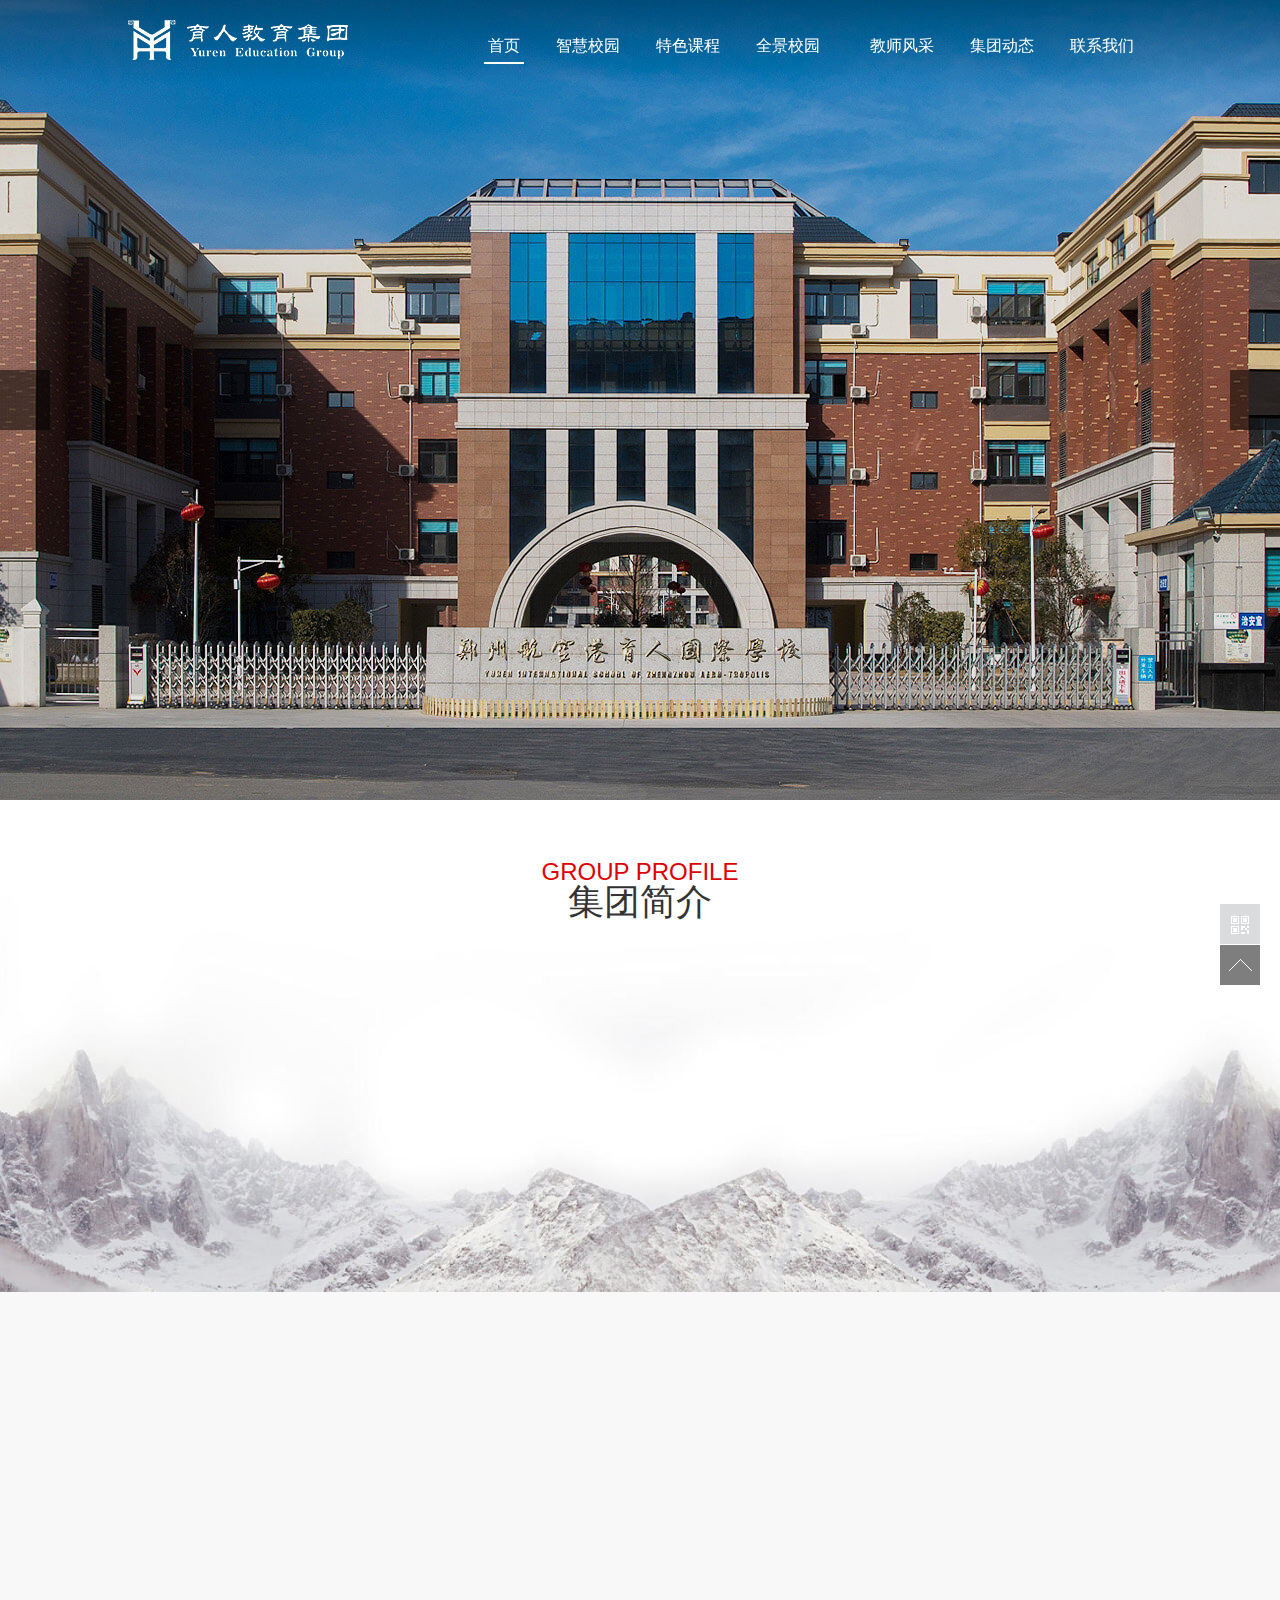
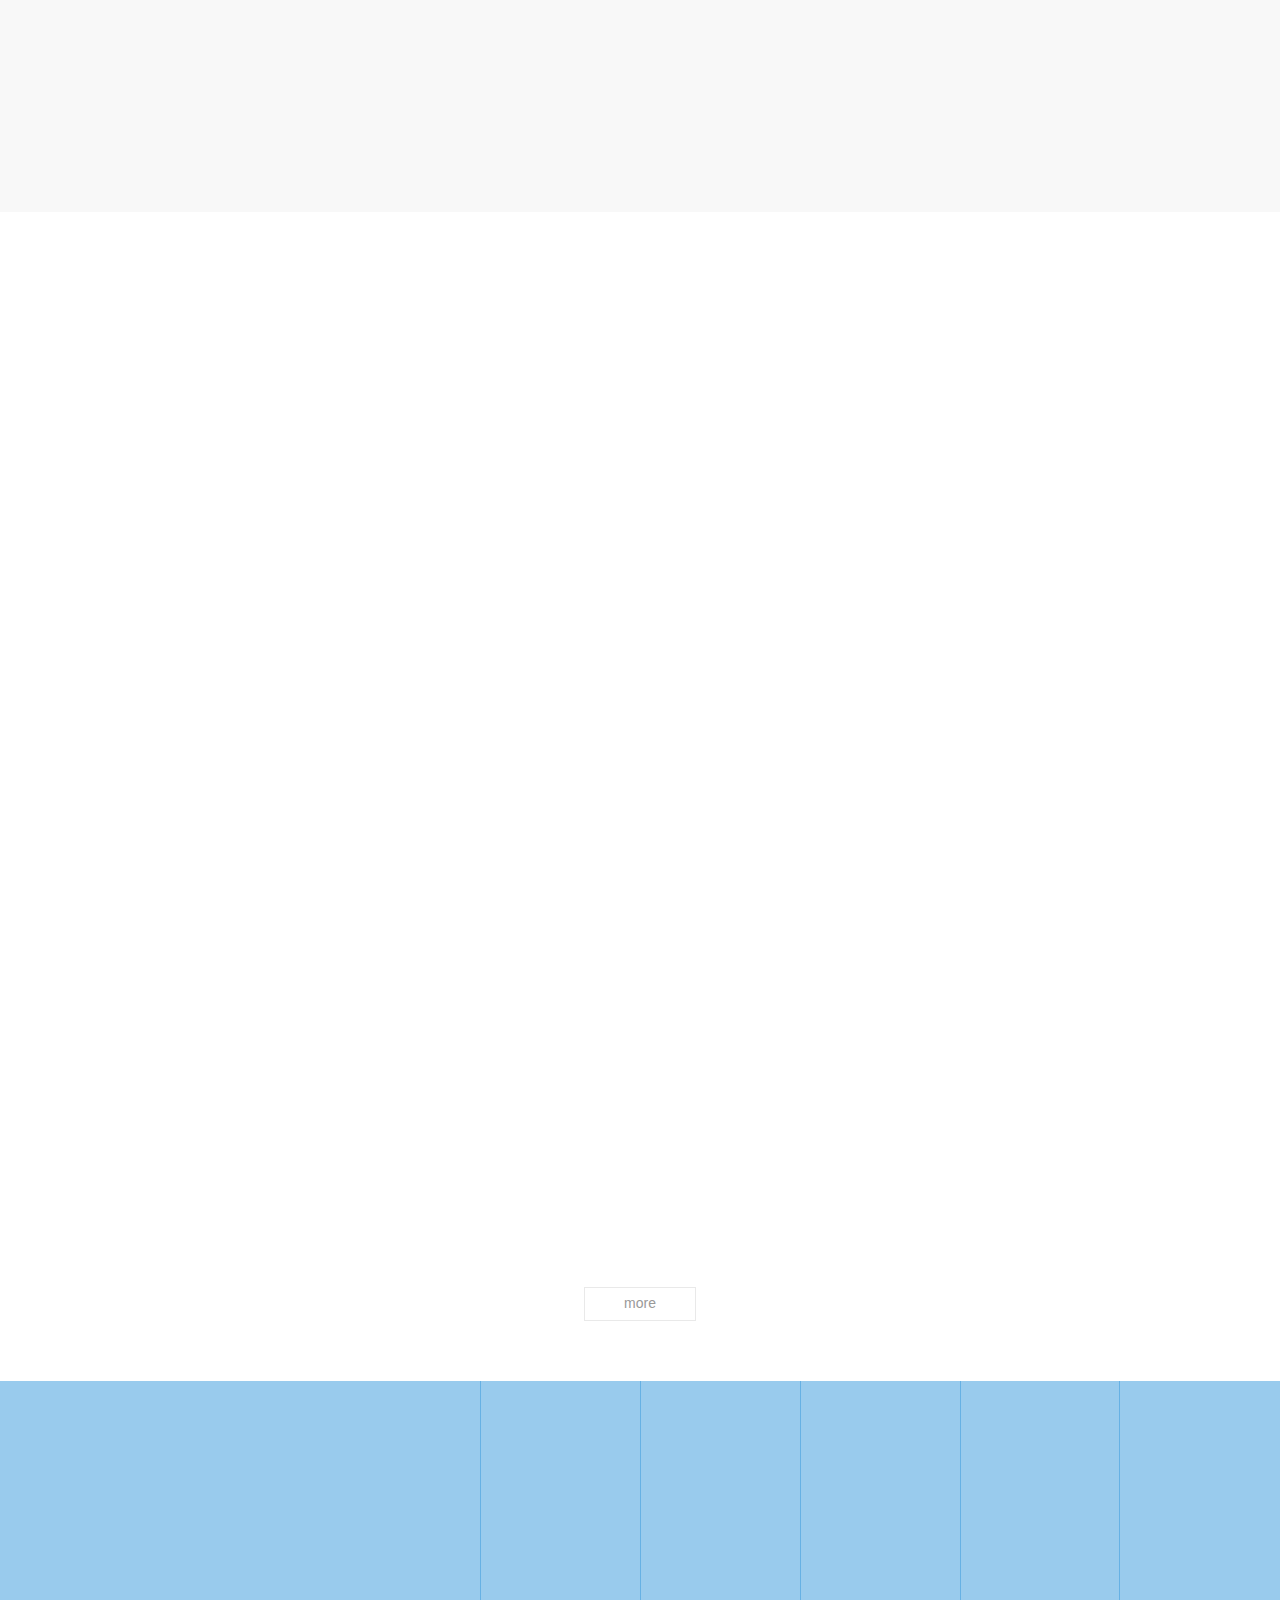
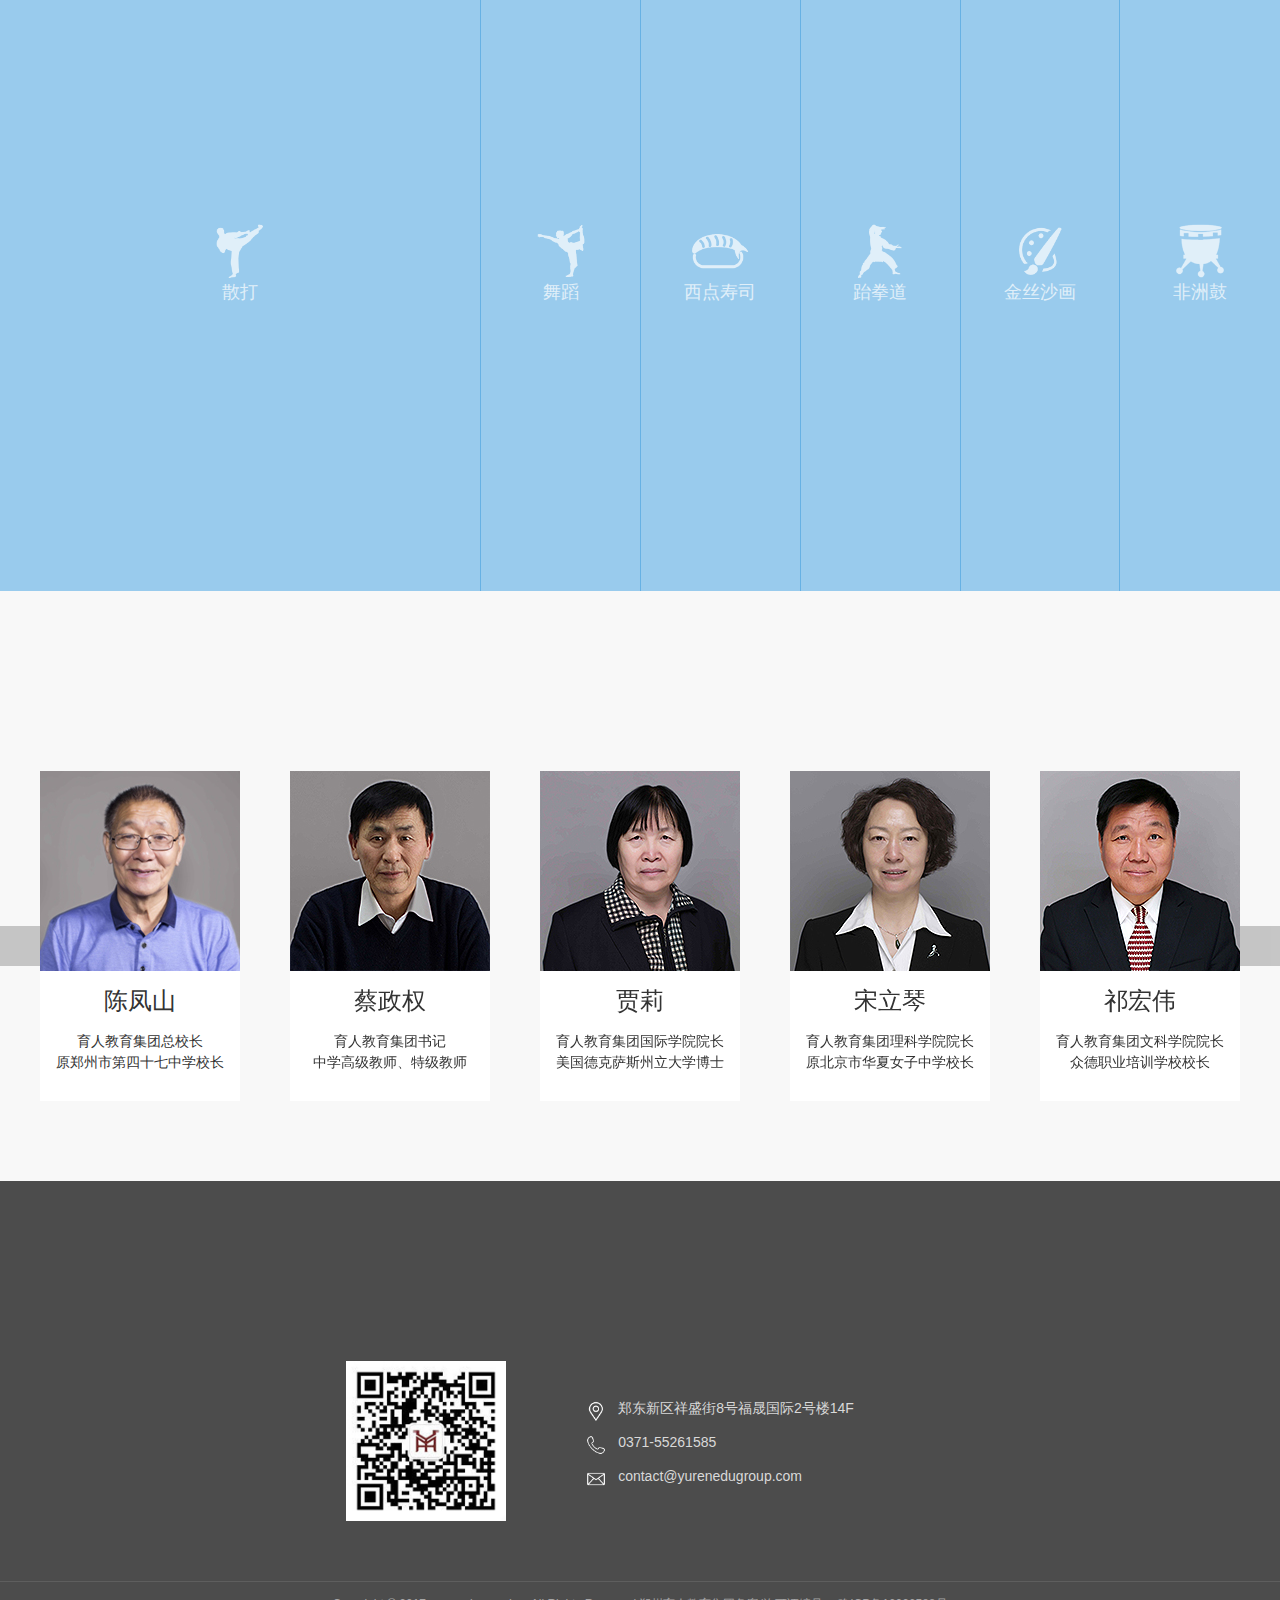
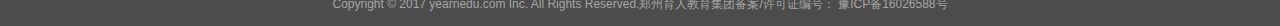
<file: index.html>
<!DOCTYPE html>
<html lang="en">

<head>
	<meta charset="UTF-8">
	<meta name="viewport" content="width=device-width, initial-scale=1.0, minimum-scale=1.0, maximum-scale=1.0, user-scalable=no">
	<meta name="keywords" content="郑州，教育，育人教育，育人教育集团，郑州育人教育集团，郑州育人国际学校，郑州外国语，郑州外国语女子中学，郑州航空港育人国际学校，郑州航空港">
	<meta name="description" content="郑州育人教育集团创始于2002年，集学前、小学、初中、高中教育为一体，联通学生成长、学习的各个学段，使学段间的科研、教研、教学融为一体，保证教育教学的连贯性和一致性。育人教育集团发展至今已在郑州成功打造了郑州外国语女子中学、育人国际学校等7所学校，3所幼儿园，在校学生近万人,教职员工近千人。">
	<meta http-equiv="X-UA-Compatible" content="IE=edge,chrome=1">
	<title>郑州育人教育集团</title>
	<link rel="stylesheet" href="css/reset.css">
	<link rel="stylesheet" href="css/swiper-3.4.2.min.css">
	<link rel="stylesheet" href="css/index.css">
	<link rel="stylesheet" href="css/head.css">
	<link rel="stylesheet" href="css/aos.css">
</head>

<body>
	<div class="box">
		<div class="head">
			<div class="head-con">
				<span id="nav-toggle" class="nav-toggle"><span></span><span></span><span></span></span>
				<a class="head-logo" href="./index.html"></a>
				<ul class="head-lis">
					<li class="head-lis-active"><a href="./index.html">首页</a>
						<div class="line"></div>
					</li>
					<li>
						<a href="http://jkyr.yearnedu.com" target="_blank">智慧校园</a>
						<div class="line"></div>
					</li>
					<li><a href="#schoolday">特色课程</a>
						<div class="line"></div>
					</li>
					<li class="down">
						<a href="##">全景校园<i class="iconFont">&#xe621;</i></a>
						<!-- <div class="line"></div> -->
						<ul class="downpanel">
							<li><a href="https://www.gy720.com/pano/view/9986" target="_blank">郑州航空港育人国际学校</a></li>
							<li><a href="https://www.gy720.com/pano/view/9989" target="_blank">郑州外国语女子中学</a></li>
							<li><a href="https://www.gy720.com/pano/view/9991" target="_blank">郑州航空港区育人高级中学</a></li>
							<li><a href="https://www.gy720.com/pano/view/10019" target="_blank">襄城育人国际学校</a></li>
						</ul>
					</li>
					<li class="mdrop">
						<a href="https://www.gy720.com/pano/view/9986" target="_blank">郑州航空港育人国际学校</a>
					</li>
					<li class="mdrop">
						<a href="https://www.gy720.com/pano/view/9989" target="_blank">郑州外国语女子中学</a>
					</li>
					<li class="mdrop">
						<a href="https://www.gy720.com/pano/view/9991" target="_blank">郑州航空港区育人高级中学</a>
					</li>
					<li class="mdrop">
						<a href="https://www.gy720.com/pano/view/10019" target="_blank">襄城育人国际学校</a>
					</li>
					<li><a href="#teacher">教师风采</a>
						<div class="line"></div>
					</li>
					<li><a href="#news">集团动态</a>
						<div class="line"></div>
					</li>
					<li><a href="#content">联系我们</a>
						<div class="line"></div>
					</li>
				</ul>
			</div>
			<div class="mask-layer" id="mask-layer" role="遮罩层"></div>
		</div>

		<div class="swiper-container banner">
			<div class="clear"><i class="iconFont">&#xe621;</i></div>
			<div class="swiper-wrapper">
				<div class="swiper-slide slide1"></div>
				<div class="swiper-slide slide2"></div>
				<div class="swiper-slide slide3"></div>
			</div>
			<!-- 如果需要分页器 -->
			<!-- <div class="swiper-pagination"></div> -->

			<!-- 如果需要导航按钮 -->
			<div class="button-prev"><i class="iconFont">&#xe7be;</i></div>
			<div class="button-next"><i class="iconFont">&#xe601;</i></div>
		</div>

		<div class="section des">
			<div class="des-con">
				<h3 class="title1">GROUP PROFILE</h3>
				<h4 class="title2">集团简介</h4>
				<div class="des-con-lis" data-aos="fade-up" data-aos-duration="500">
					<p>郑州育人学校由刘付坤校长于2000年创办，至今已在郑州发展16年，于2014年成立教育集团， 并在创始人家乡襄城县建设了一所学校。十多年来，学校遵循“以人为本，因材施教”的核心育 人理念，争取帮助每一个孩子打开了解世界的一扇窗。
					</p>
					<p>2016年5月和6月，郑州育人教育集团先后与美国名校普渡大学和美国德州大学圣安东尼奥分校 签订了校长和师资培训合作协议；
					</p>
					<p>2016年5月，引入台湾e-BABY国际教育集团理念的早教中心投入运营；</p>
					<p>2016年7月，与德国欧洲职业教育和社会教育集团达成合作意向，筹建应用技术型大学，完善了 集团的教育体系和架构；
					</p>
					<!-- <a href="##" class="des-con-more">more</a> -->
				</div>
			</div>
		</div>

		<div class="section data">
			<h3 class="title1" data-aos="fade-up">DATA SCREENING</h3>
			<h4 class="title2" data-aos="fade-up">数据总览</h4>
			<dic class="data-con">
				<div class="data-lis" data-aos="fade-up" data-aos-delay="100">
					<div class="data-img"><i class="iconFont">&#xe69b;</i></div>
					<!--<img src="img/icon_02.png" alt="">-->
					<div class="number">
						<span id="myTargetElement">120,000</span>
						<span style="font-size: 12px">平方米</span>
					</div>
					<span>校园规模</span>
				</div>
				<div class="data-lis" data-aos="fade-up" data-aos-delay="200">
					<div class="data-img"><i class="iconFont">&#xe612;</i></div>
					<div class="number">
						<span id="myTargetElement2">3,000</span>
						<span>人+</span>
					</div>

					<span>在校学生</span>
				</div>
				<div class="data-lis" data-aos="fade-up" data-aos-delay="300">
					<div class="data-img"><i class="iconFont">&#xe60b;</i></div>
					<div class="number">1:4</div>
					<span>师生比例</span>
				</div>
				<div class="data-lis" data-aos="fade-up" data-aos-delay="400">
					<div class="data-img"><i class="iconFont">&#xe603;</i></div>
					<div class="number">
						<span id="myTargetElement3">900</span>
						<span>+</span>
					</div>

					<span>教师人数</span>
				</div>
				<div class="data-lis" data-aos="fade-up" data-aos-delay="500">
					<div class="data-img"><i class="iconFont">&#xe64b;</i></div>
					<div class="number">20-25</div>
					<span>班级人数</span>
				</div>
				<div class="data-lis" data-aos="fade-up" data-aos-delay="600">
					<div class="data-img"><i class="iconFont">&#xe624;</i></div>
					<div class="number">
						<span id="myTargetElement4">8,300</span>
						<span>+</span>
					</div>

					<span>毕业学生</span>
				</div>
			</dic>
		</div>

		<div class="section school">
			<h3 class="title1" data-aos="fade-up">GROUP SCHOOL</h3>
			<h4 class="title2" data-aos="fade-up">集团学校</h4>
			<div class="school-con">
				<div class="school-lis" data-aos="fade-up" data-aos-delay="100">
					<img src="img/school1.jpg" alt="">
					<div class="school-mask"></div>
					<div class="school-des">
						<p>e-Baby台湾精致早教</p>
						<div>因为爱，懂宝贝才能更爱宝贝。</div>
					</div>
					<div class="school-more">
						<a href="http://www.yearnedu.com/#/s/baby" target="_blank" class="des-con-more" style="color:#ffffff">more</a>
					</div>
				</div>
				<div class="school-lis" data-aos="fade-up" data-aos-delay="100">
					<img src="img/school2.jpg" alt="">
					<div class="school-mask"></div>
					<div class="school-des">
						<p>爱因斯坦国际幼儿园</p>
						<div>国际化 · 优质化 · 特色化</div>
					</div>
					<div class="school-more">
						<a href="http://www.yearnedu.com/#/s/ayst" target="_blank" class="des-con-more" style="color:#ffffff">more</a>
					</div>
				</div>
				<div class="school-lis" data-aos="fade-up" data-aos-delay="100">
					<img src="img/school3.jpg" alt="">
					<div class="school-mask"></div>
					<div class="school-des">
						<p>襄城育人国际学校</p>
						<div>不鸣则已，一鸣惊人</div>
					</div>
					<div class="school-more">
						<a href="http://www.yearnedu.com/#/s/xcyr" target="_blank" class="des-con-more" style="color:#ffffff">more</a>
					</div>
				</div>
				<div class="school-lis" data-aos="fade-up" data-aos-delay="100">
					<img src="img/school4.jpg" alt="">
					<div class="school-mask"></div>
					<div class="school-des">
						<p>郑州航空港育人国际学校</p>
						<div>心智合一 博雅致学</div>
					</div>
					<div class="school-more">
						<a href="http://www.yearnedu.com/#/s/gjxx" target="_blank" class="des-con-more" style="color:#ffffff">more</a>
					</div>
				</div>
				<div class="school-lis" data-aos="fade-up" data-aos-delay="100">
					<img src="img/school5.jpg" alt="">
					<div class="school-mask"></div>
					<div class="school-des">
						<p>郑州外国语女子中学</p>
						<div>优秀优雅，秀外慧中</div>
					</div>
					<div class="school-more">
						<a href="http://www.yearnedu.com/#/s/nzzx" target="_blank" class="des-con-more" style="color:#ffffff">more</a>
					</div>
				</div>
				<div class="school-lis" data-aos="fade-up" data-aos-delay="100">
					<img src="img/school6.jpg" alt="">
					<div class="school-mask"></div>
					<div class="school-des">
						<p>郑州航空港区育人高级中学</p>
						<div>勇于优秀 · 敢于担当</div>
					</div>
					<div class="school-more">
						<a href="http://www.yearnedu.com/#/s/gjzx" target="_blank" class="des-con-more" style="color:#ffffff">more</a>
					</div>
				</div>
			</div>
		</div>

		<div class="section news" id="news">
			<h3 class="title1" data-aos="fade-up">NEWS CENTER</h3>
			<h4 class="title2" data-aos="fade-up">新闻中心</h4>
			<div class="news-con clearfix">
				<!-- <div class="news-con-left"  data-aos="fade-right" href="#">
					<h5>10-11</h5>
					<div class="news-title">锦绣人生绚丽开笔-育人国际学校中学部开学典礼。</div>
					<p class="news-des">郑州育人教育集团董事长刘亚敏，郑州育人教育集团国际学院院长贾莉博士、文科学院院长祁宏伟，
						郑州航空港育人国际学校中学部校长王广林、初中部执行</p>
					<div class="news-img"><img src="img/school4.jpg"></div>
				</div> -->
				<div class="news-con-rig" data-aos="fade-up">
					<li>
						<div class="news-time">
							<div class="news-time-year">2017</div>
							<div class="news-time-day">10-11</div>
						</div>
						<a class="news-detail" href="./news-detail.html">
							<p>锦绣人生绚丽开笔-育人国际学校中学部开学典礼。</p>
							<p>郑州育人教育集团董事长刘亚敏，郑州育人教育集团国际学院院长贾莉博士、文科学院院长祁宏伟， 郑州航空港育人国际学校中学部校长王广林、初中部执行
							</p>
							<span class="news-detail-goto"><i class="iconFont">&#xe600;</i></span>
						</a>
					</li>
					<li>
						<div class="news-time">
							<div class="news-time-year">2017</div>
							<div class="news-time-day">10-11</div>
						</div>
						<a class="news-detail" href="./news-detail.html">
							<p>锦绣人生绚丽开笔-育人国际学校中学部开学典礼。</p>
							<p>郑州育人教育集团董事长刘亚敏，郑州育人教育集团国际学院院长贾莉博士、文科学院院长祁宏伟， 郑州航空港育人国际学校中学部校长王广林、初中部执行
							</p>
							<span href="##" class="news-detail-goto"><i class="iconFont">&#xe600;</i></span>
						</a>
					</li>
					<li>
						<div class="news-time">
							<div class="news-time-year">2017</div>
							<div class="news-time-day">10-11</div>
						</div>
						<a class="news-detail" href="./news-detail.html">
							<p>锦绣人生绚丽开笔-育人国际学校中学部开学典礼。</p>
							<p>郑州育人教育集团董事长刘亚敏，郑州育人教育集团国际学院院长贾莉博士、文科学院院长祁宏伟， 郑州航空港育人国际学校中学部校长王广林、初中部执行
							</p>
							<span class="news-detail-goto"><i class="iconFont">&#xe600;</i></span>
						</a>
					</li>
					<li>
						<div class="news-time">
							<div class="news-time-year">2017</div>
							<div class="news-time-day">10-11</div>
						</div>
						<a class="news-detail" href="./news-detail.html">
							<p>锦绣人生绚丽开笔-育人国际学校中学部开学典礼。</p>
							<p>郑州育人教育集团董事长刘亚敏，郑州育人教育集团国际学院院长贾莉博士、文科学院院长祁宏伟， 郑州航空港育人国际学校中学部校长王广林、初中部执行
							</p>
							<span class="news-detail-goto"><i class="iconFont">&#xe600;</i></a>
						</a>
					</li>
					<li>
						<div class="news-time">
							<div class="news-time-year">2017</div>
							<div class="news-time-day">10-11</div>
						</div>
						<a class="news-detail" href="./news-detail.html">
							<p>锦绣人生绚丽开笔-育人国际学校中学部开学典礼。</p>
							<p>郑州育人教育集团董事长刘亚敏，郑州育人教育集团国际学院院长贾莉博士、文科学院院长祁宏伟， 郑州航空港育人国际学校中学部校长王广林、初中部执行
							</p>
							<span class="news-detail-goto"><i class="iconFont">&#xe600;</i></span>
						</a>
					</li>
					<li>
						<div class="news-time">
							<div class="news-time-year">2017</div>
							<div class="news-time-day">10-11</div>
						</div>
						<a class="news-detail" href="./news-detail.html">
							<p>锦绣人生绚丽开笔-育人国际学校中学部开学典礼。</p>
							<p>郑州育人教育集团董事长刘亚敏，郑州育人教育集团国际学院院长贾莉博士、文科学院院长祁宏伟， 郑州航空港育人国际学校中学部校长王广林、初中部执行
							</p>
							<span class="news-detail-goto"><i class="iconFont">&#xe600;</i></span>
						</a>
					</li>
				</div>
				<a class="des-con-more wow fadeInUp" href="./news-list.html">more</a>
			</div>
		</div>

		<div class="schoolday" id="schoolday">
			<ul class="schoolday-lis">
				<li class="active">
					<video loop>
						<source src="http://yrgroup.oss-cn-beijing.aliyuncs.com/new1/%E6%95%A3%E6%89%93.webm" type="video/webm">
						<source src="http://yrgroup.oss-cn-beijing.aliyuncs.com/new1/%E6%95%A3%E6%89%93_batch.mp4" type="video/mp4">
					</video>
					<div class="popup">
						<div class="icon">
							<img src="img/sanda.png">
							<p class="title">散打</p>
						</div>
						<p class="titlebar"></p>
						<p class="summary">散打是中华武术的精华，是具有独特中华民族风格的体育项目， 多年来在民间流传发展并深受人民喜爱。是具有独特中华民族风格的体育项目，多年来在民间流传发展并深受人民喜爱。 散打的起源与发展，是和中华民族悠久历史同步。
						</p>
					</div>
					<div class="mask"></div>
				</li>

				<li>
					<video loop>
						<source src="http://yrgroup.oss-cn-beijing.aliyuncs.com/new1/%E8%88%9E%E8%B9%88.webm" type="video/webm">
						<source src="http://yrgroup.oss-cn-beijing.aliyuncs.com/new1/%E8%88%9E%E8%B9%88_batch.mp4" type="video/mp4">
					</video>
					<div class="popup">
						<div class="icon">
							<img src="img/wudao.png">
							<p class="title">舞蹈</p>
						</div>
						<p class="titlebar"></p>
						<p class="summary">舞蹈的健身动作爆发力强，对人体体能潜力开发性强，舞蹈能较好地改善练习者的协调能力。 舞蹈是一种极具表现力的运动，通过舞蹈课程，学生们可以表现自己的同时培养了自信和气质。
						</p>
					</div>
					<div class="mask"></div>
				</li>
				<li>
					<video loop>
						<source src="http://yrgroup.oss-cn-beijing.aliyuncs.com/new1/%E8%A5%BF%E7%82%B9%E5%AF%BF%E5%8F%B8.webm" type="video/webm">
						<source src="http://yrgroup.oss-cn-beijing.aliyuncs.com/new1/%E8%A5%BF%E7%82%B9%E5%AF%BF%E5%8F%B8_batch.mp4" type="video/mp4">
					</video>
					<div class="popup">
						<div class="icon">
							<img src="img/shousi.png">
							<p class="title">西点寿司</p>
						</div>
						<p class="titlebar"></p>
						<p class="summary">寿司是近几年国内最流行的美食之一，最早流传于日本，以简单为美味，以自然为美味，日本料理之所 以逐渐在世界各地蔚然成风，受到越来越多人的喜爱，原因在此。
						</p>
					</div>
					<div class="mask"></div>
				</li>
				<li>
					<video loop>
						<source src="http://yrgroup.oss-cn-beijing.aliyuncs.com/new1/%E6%95%A3%E6%89%93.webm" type="video/webm">
						<source src="http://yrgroup.oss-cn-beijing.aliyuncs.com/new1/%E6%95%A3%E6%89%93_batch.mp4" type="video/mp4">
					</video>
					<div class="popup">
						<div class="icon">
							<img src="img/tai.png">
							<p class="title">跆拳道</p>
						</div>
						<p class="titlebar"></p>
						<p class="summary">跆拳道起源于朝鲜半岛，是现代奥运会正式比赛项目之一，是一种主要使用手及脚进行格斗或对抗的运动。 跆拳道特技最需要的不是身体，而是心理，克服心理障碍， 慢慢练习不能急于求成。要不断创新才能使跆拳道的特技越来越精彩，其次与人交流和切磋也是一个取得进步的阶梯。
						</p>
					</div>
					<div class="mask"></div>
				</li>
				<li>
					<video loop>
						<source src="http://yrgroup.oss-cn-beijing.aliyuncs.com/new1/%E9%87%91%E4%B8%9D%E6%B2%99%E7%94%BB.webm" type="video/webm">
						<source src="http://yrgroup.oss-cn-beijing.aliyuncs.com/new1/%E9%87%91%E4%B8%9D%E6%B2%99%E7%94%BB_batch.mp4" type="video/mp4">
					</video>
					<div class="popup">
						<div class="icon">
							<img src="img/shahua.png">
							<p class="title">金丝沙画</p>
						</div>
						<p class="titlebar"></p>
						<p class="summary">金丝沙画是一门独特的艺术。它结合现代人的审美观，依托深厚的文化底蕴和文化内涵； 采用产自神奇大自然的天然彩沙，经手工精致而成。
						</p>
					</div>
					<div class="mask"></div>
				</li>
				<li>
					<video loop>
						<source src="http://yrgroup.oss-cn-beijing.aliyuncs.com/new1/%E9%9D%9E%E6%B4%B2%E9%BC%93.webm" type="video/webm">
						<source src="http://yrgroup.oss-cn-beijing.aliyuncs.com/new1/%E9%9D%9E%E6%B4%B2%E9%BC%93_batch.mp4" type="video/mp4">
					</video>
					<div class="popup">
						<div class="icon">
							<img src="img/gu.png">
							<p class="title">非洲鼓</p>
						</div>
						<p class="titlebar"></p>
						<p class="summary">非洲鼓用手拍击发声，当拍击的部位不同时，音色也有分别，可以出高、中及低三种声音。 这种鼓可以用作独奏，亦可以和其它传统乐器作合奏。
						</p>
					</div>
					<div class="mask"></div>
				</li>
			</ul>
			<ul class="schoolday-m">
				<li class="active-m">
					<div class="popup-m">
						<div class="icon-m">
							<img src="img/sanda.png">
							<p class="title-m">散打</p>
						</div>
						<div class="btn"><a href="coursePlay-m.html">查看更多</a></div>
						<p class="summary-m">散打是中华武术的精华，是具有独特中华民族风格的体育项目， 多年来在民间流传发展并深受人民喜爱。是具有独特中华民族风格的体育项目，多年来在民间流传发展并深受人民喜爱。 散打的起源与发展，是和中华民族悠久历史同步。
						</p>
					</div>
					<div class="mask-m unactive"></div>
				</li>
				<li class="">
					<div class="popup-m">
						<div class="icon-m">
							<img src="img/wudao.png">
							<p class="title-m">舞蹈</p>
						</div>
						<div class="btn"><a href="coursePlay-m.html">查看更多</a></div>
						<p class="summary-m">舞蹈的健身动作爆发力强，对人体体能潜力开发性强，舞蹈能较好地改善练习者的协调能力。 舞蹈是一种极具表现力的运动，通过舞蹈课程，学生们可以表现自己的同时培养了自信和气质。
						</p>
					</div>
					<div class="mask-m unactive"></div>
				</li>
				<li class="">
					<div class="popup-m">
						<div class="icon-m">
							<img src="img/shousi.png">
							<p class="title-m">西点寿司</p>
						</div>
						<div class="btn"><a href="coursePlay-m.html">查看更多</a></div>
						<p class="summary-m">寿司是近几年国内最流行的美食之一，最早流传于日本，以简单为美味，以自然为美味，日本料理之所 以逐渐在世界各地蔚然成风，受到越来越多人的喜爱，原因在此。
						</p>
					</div>
					<div class="mask-m unactive"></div>
				</li>
				<li class="">
					<div class="popup-m">
						<div class="icon-m">
							<img src="img/tai.png">
							<p class="title-m">跆拳道</p>
						</div>
						<div class="btn"><a href="coursePlay-m.html">查看更多</a></div>
						<p class="summary-m">跆拳道起源于朝鲜半岛，是现代奥运会正式比赛项目之一，是一种主要使用手及脚进行格斗或对抗的运动。 跆拳道特技最需要的不是身体，而是心理，克服心理障碍， 慢慢练习不能急于求成。要不断创新才能使跆拳道的特技越来越精彩，其次与人交流和切磋也是一个取得进步的阶梯。
						</p>
					</div>
					<div class="mask-m unactive"></div>
				</li>
				<li class="">
					<div class="popup-m">
						<div class="icon-m">
							<img src="img/shahua.png">
							<p class="title-m">金丝沙画</p>
						</div>
						<div class="btn"><a href="coursePlay-m.html">查看更多</a></div>
						<p class="summary-m">金丝沙画是一门独特的艺术。它结合现代人的审美观，依托深厚的文化底蕴和文化内涵； 采用产自神奇大自然的天然彩沙，经手工精致而成。
						</p>
					</div>
					<div class="mask-m unactive"></div>
				</li>
				<li class="">
					<div class="popup-m">
						<div class="icon-m">
							<img src="img/gu.png">
							<p class="title-m">非洲鼓</p>
						</div>
						<div class="btn"><a href="coursePlay-m.html">查看更多</a></div>
						<p class="summary-m">非洲鼓用手拍击发声，当拍击的部位不同时，音色也有分别，可以出高、中及低三种声音。 这种鼓可以用作独奏，亦可以和其它传统乐器作合奏。
						</p>
					</div>
					<div class="mask-m unactive"></div>
				</li>
			</ul>
		</div>

		<div class="section teacher" id="teacher">
			<h3 class="title1" data-aos="fade-up">PRESIDENT INTRODUCTION</h3>
			<h4 class="title2" data-aos="fade-up">校长介绍</h4>
			<div class="container">
				<div class="swiper-container1">
					<div class="swiper-wrapper">
						<div class="swiper-slide teacher-swiper-slide">
							<div class="teacher-con">
								<div class="teacher-img"><img src="./img/teacher/teacher1.jpg" alt=""></div>
								<h3>陈凤山</h3>
								<p>育人教育集团总校长</p>
								<p>原郑州市第四十七中学校长</p>
							</div>
							<div class="schoolpopup">
								<div class="popupinfo">
									<div class="teacherinfo">
										<div class="img"><img src="./img/teacher/teacher1.jpg" alt=""></div>
										<h3>陈凤山</h3>
										<p class="info">育人教育集团总校长 中学高级教师</p>
									</div>
									<div class="infotext">&nbsp;&nbsp;&nbsp;&nbsp;&nbsp;&nbsp;&nbsp;曾荣获郑州市劳动模范、郑州市优秀教育工作者、郑州市文明市民；河南省优秀教育工作者、河南省教育厅学术带头人；荣获全国优秀教育工作者等称号。以人的发展为本，完善现代化、国际化学校，树立科学的发展观，用与时代同步的眼光去反省学校的过去、审视学校的现状、憧憬学校的末来，确立具有现代特征的管理理念。
									</div>
								</div>
							</div>

						</div>
						<div class="swiper-slide teacher-swiper-slide">
							<div class="teacher-con">
								<div class="teacher-img"><img src="./img/teacher/teacher2.jpg" alt=""></div>
								<h3>蔡政权</h3>
								<p>育人教育集团书记</p>
								<p>中学高级教师、特级教师</p>
							</div>
							<div class="schoolpopup">
								<div class="popupinfo">
									<div class="teacherinfo">
										<div class="img"><img src="./img/teacher/teacher2.jpg" alt=""></div>
										<h3>蔡政权</h3>
										<p class="info">育人教育集团书记 中学高级教师、特级教师</p>
									</div>
									<div class="infotext">
										&nbsp;&nbsp;&nbsp;&nbsp;&nbsp;&nbsp;&nbsp;先后任辽宁省盘锦市第三初级中学语文教师、班主任，盘锦市第五完全中学校长，盘锦市教育科学研究所所长等职务；先后被评为盘锦市模范教师，辽宁省优秀教师，全国教育科研先进工作者。</br>
										&nbsp;&nbsp;&nbsp;&nbsp;&nbsp;&nbsp;&nbsp;出版专著《教育的智慧》、《教育的艺术》、《教育的情怀》、《教育，方法，人生》等。</br>
										&nbsp;&nbsp;&nbsp;&nbsp;&nbsp;&nbsp;&nbsp;社会兼职多项。中国管理科学研究院特聘专员，全国中学学习科学研究会常务理事，教育部人生科学会魏书生思想研究会副理事长，退休后曾被聘为广东省东莞市寮步镇教育顾问，湖北书生学校校长。
									</div>
								</div>
							</div>
						</div>
						<div class="swiper-slide teacher-swiper-slide">
							<div class="teacher-con">
								<div class="teacher-img"><img src="./img/teacher/teacher3.jpg" alt=""></div>
								<h3>贾莉</h3>
								<p>育人教育集团国际学院院长</p>
								<p>美国德克萨斯州立大学博士</p>
							</div>
							<div class="schoolpopup">
								<div class="popupinfo">
									<div class="teacherinfo">
										<div class="img"><img src="./img/teacher/teacher3.jpg" alt=""></div>
										<h3>贾莉</h3>
										<p class="info">育人教育集团国际学院院长 博士</p>
									</div>
									<div class="infotext">
										&nbsp;&nbsp;&nbsp;&nbsp;&nbsp;&nbsp;&nbsp;担任教研室主任13年，主抓大学英语四、六级教学并卓有成效，曾获优秀教师、郑州市大学英语教学比赛一等奖等多项荣誉。</br>
										&nbsp;&nbsp;&nbsp;&nbsp;&nbsp;&nbsp;&nbsp;美国德克萨斯州立大学圣安东尼奥分校访问学者，获英语为非母语英语教育硕士学位，文化、读写、语言研究博士学位，“总统论文研究基金奖”，并被评为杰出学生。</br>
										&nbsp;&nbsp;&nbsp;&nbsp;&nbsp;&nbsp;&nbsp;毕业后在该校任非母语英语教学专家，担任研究生、本科生英语师资培训工作和留学生英语教学，深受学生和同行的好评。曾获教学评估第一名，被留学生誉为“金牌教授”。
									</div>
								</div>
							</div>
						</div>
						<div class="swiper-slide teacher-swiper-slide">
							<div class="teacher-con">
								<div class="teacher-img"><img src="./img/teacher/teacher4.jpg" alt=""></div>
								<h3>宋立琴</h3>
								<p>育人教育集团理科学院院长</p>
								<p>原北京市华夏女子中学校长</p>
							</div>
							<div class="schoolpopup">
								<div class="popupinfo">
									<div class="teacherinfo">
										<div class="img"><img src="./img/teacher/teacher4.jpg" alt=""></div>
										<h3>宋立琴</h3>
										<p class="info">育人教育集团理科学院院长 中学特级教师</p>
									</div>
									<div class="infotext">
										&nbsp;&nbsp;&nbsp;&nbsp;&nbsp;&nbsp;&nbsp;全国改革创新优秀校长、河南省优秀教师，河南省化学特级教师，河南省中小学教育教学专家，北京市特级教师，中国妇女研究会妇女教育专业委员会理事，北京市西城区教育学会副会长，《北京教育》杂志社理事会理事。</br>
										&nbsp;&nbsp;&nbsp;&nbsp;&nbsp;&nbsp;&nbsp;被誉为学生最具增长力的学校，先后获得全国“三八”红旗集体、北京市青春期教育示范校、北京市课程教材改革试验先进单位等称号。</br>
										&nbsp;&nbsp;&nbsp;&nbsp;&nbsp;&nbsp;&nbsp;主持研究的课题《通过女校特色课程建构和谐校园》获中国教育学会“十一五”重点课题研究成果一等奖。
									</div>
								</div>
							</div>
						</div>
						<div class="swiper-slide teacher-swiper-slide">
							<div class="teacher-con">
								<div class="teacher-img"><img src="./img/teacher/teacher5.jpg" alt=""></div>
								<h3>祁宏伟</h3>
								<p>育人教育集团文科学院院长</p>
								<p>众德职业培训学校校长</p>
							</div>
							<div class="schoolpopup">
								<div class="popupinfo">
									<div class="teacherinfo">
										<div class="img"><img src="./img/teacher/teacher5.jpg" alt=""></div>
										<h3>祁宏伟</h3>
										<p class="info">育人教育集团文科学院院长 中学语文高级教师</p>
									</div>
									<div class="infotext">
										&nbsp;&nbsp;&nbsp;&nbsp;&nbsp;&nbsp;&nbsp;河南省特级教师，高中语文学科带头人。先后获河南省高中语文优质课一等奖、全国优秀语文教师、省优秀教研员、市优秀校长、功勋校长等荣誉称号出版《高中语文阅读养练指要》《教育随想录》等十余本著作，并先后任河南省民办教师转正考试、中考、高中会考命题组成员和省高评委、特级教师评委。</br>
										&nbsp;&nbsp;&nbsp;&nbsp;&nbsp;&nbsp;&nbsp;教学同时从事第二语言习得、语言社会化和社会语言学研究，参与多项科研项目，多次参加学术会议，先后在国内外期刊发表多篇论文，出有专著一本。是美国语言政策研究所发起人之一，数次受邀做学术期刊评审
									</div>
								</div>
							</div>
						</div>
						<div class="swiper-slide teacher-swiper-slide">
							<div class="teacher-con">
								<div class="teacher-img"><img src="./img/teacher/teacher6.jpg" alt=""></div>
								<h3>王璐</h3>
								<p>育人教育集团体艺学院院长</p>
								<p>原经开区民办教育协会会长</p>
							</div>
							<div class="schoolpopup">
								<div class="popupinfo">
									<div class="teacherinfo">
										<div class="img"><img src="./img/teacher/teacher6.jpg" alt=""></div>
										<h3>王璐</h3>
										<p class="info">育人教育集团体艺学院院长</p>
									</div>
									<div class="infotext">
										&nbsp;&nbsp;&nbsp;&nbsp;&nbsp;&nbsp;&nbsp;原中国人民解放军成都军区部队文工团舞蹈演员，转业后曾任安阳市音乐舞蹈家协会副理事。</br>
										&nbsp;&nbsp;&nbsp;&nbsp;&nbsp;&nbsp;&nbsp;从事舞蹈教育事业多年来，曾获得河南省级市级优秀舞蹈辅导教师，创作作品也曾获得多个国家级省级金奖。
									</div>
								</div>
							</div>
						</div>
						<div class="swiper-slide teacher-swiper-slide">
							<div class="teacher-con">
								<div class="teacher-img"><img src="./img/teacher/teacher7.jpg" alt=""></div>
								<h3>王广林</h3>
								<p>郑州航空港育人国际学校</p>
								<p>初、高中部校长</p>
							</div>
							<div class="schoolpopup">
								<div class="popupinfo">
									<div class="teacherinfo">
										<div class="img"><img src="./img/teacher/teacher7.jpg" alt=""></div>
										<h3>王广林</h3>
										<p class="info">郑州航空港育人国际学校</p>
									</div>
									<div class="infotext">
										&nbsp;&nbsp;&nbsp;&nbsp;&nbsp;&nbsp;&nbsp;中学高级教师，河南省特级教师，全国优秀教师，周口市科技拔尖人才、省级优质课教师,河南省特级教师协会理事、心理学会理事。连续培育出2名河南省高考状元，3名河南省第二名，9名周口市高考状元。
									</div>
								</div>
							</div>
						</div>
						<div class="swiper-slide teacher-swiper-slide">
							<div class="teacher-con">
								<div class="teacher-img"><img src="./img/teacher/teacher8.jpg" alt=""></div>
								<h3>赵聚川</h3>
								<p>襄城县育人国际学校</p>
								<p>中学部校长</p>
							</div>
							<div class="schoolpopup">
								<div class="popupinfo">
									<div class="teacherinfo">
										<div class="img"><img src="./img/teacher/teacher8.jpg" alt=""></div>
										<h3>赵聚川</h3>
										<p class="info">襄城县育人国际学校</p>
									</div>
									<div class="infotext">
										&nbsp;&nbsp;&nbsp;&nbsp;&nbsp;&nbsp;&nbsp;自1976年执教至今逾40余年，曾荣获得国家级骨干教师、河南省优秀教师、河南省学科技术带头人、许昌市五一劳动奖章获得者、许昌市优质课选手、许昌市优秀教师、许昌市教学宾特等奖获得者等称号。
									</div>
								</div>
							</div>
						</div>
						<div class="swiper-slide teacher-swiper-slide">
							<div class="teacher-con">
								<div class="teacher-img"><img src="./img/teacher/teacher9.jpg" alt=""></div>
								<h3>刘新平</h3>
								<p>郑州经开区外国语女子中学</p>
								<p>校长</p>
							</div>
							<div class="schoolpopup">
								<div class="popupinfo">
									<div class="teacherinfo">
										<div class="img"><img src="./img/teacher/teacher9.jpg" alt=""></div>
										<h3>刘新平</h3>
										<p class="info">郑州经开区外国语女子中学</p>
									</div>
									<div class="infotext">
										&nbsp;&nbsp;&nbsp;&nbsp;&nbsp;&nbsp;&nbsp;中学正高级职称，河南省特级教师，河南省教师教育专家，河南省优质课教学百名优秀教师，河南省 “百千万工程”学科带头人，河南省教育厅学术技术带头人。
									</div>
								</div>
							</div>
						</div>
						<div class="swiper-slide teacher-swiper-slide">
							<div class="teacher-con">
								<div class="teacher-img"><img src="./img/teacher/teacher10.jpg" alt=""></div>
								<h3>陳金粧</h3>
								<p>育人教育集团</p>
								<p>幼教部校长</p>
							</div>
							<div class="schoolpopup">
								<div class="popupinfo">
									<div class="teacherinfo">
										<div class="img"><img src="./img/teacher/teacher10.jpg" alt=""></div>
										<h3>陳金粧</h3>
										<p class="info">育人教育集团 幼教部校长</p>
									</div>
									<div class="infotext">
										&nbsp;&nbsp;&nbsp;&nbsp;&nbsp;&nbsp;&nbsp;曾任东莞台商子弟学校校长，担任校长年限逾十五载，曾荣获广东当代民办教育校长突出贡献奖， 台湾最高教育行政机关师铎奖、台湾最高教育行政机关校长领导卓越奖。
									</div>
								</div>
							</div>
						</div>
						<div class="swiper-slide teacher-swiper-slide">
							<div class="teacher-con">
								<div class="teacher-img"><img src="./img/teacher/teacher11.jpg" alt=""></div>
								<h3>王爱华</h3>
								<p>郑州经开区育人学校</p>
								<p>小学部校长</p>
							</div>
							<div class="schoolpopup">
								<div class="popupinfo">
									<div class="teacherinfo">
										<div class="img"><img src="./img/teacher/teacher11.jpg" alt=""></div>
										<h3>王爱华</h3>
										<p class="info">郑州经开区育人学校</p>
									</div>
									<div class="infotext">
										&nbsp;&nbsp;&nbsp;&nbsp;&nbsp;&nbsp;&nbsp;1989年开始教育教学工作以来，多年来潜心探索和研究小学语文教学工作和班主任工作。从教至今，积累了大量的学科教学和管理经验。曾获得市优质课大赛二等奖、省课件大赛一等奖，全国录像观摩课三等奖。
									</div>
								</div>
							</div>
						</div>
						<div class="swiper-slide teacher-swiper-slide">
							<div class="teacher-con">
								<div class="teacher-img"><img src="./img/teacher/teacher12.jpg" alt=""></div>
								<h3>刘学亚</h3>
								<p>襄城县育人国际学校</p>
								<p>小学部校长</p>
							</div>
							<div class="schoolpopup">
								<div class="popupinfo">
									<div class="teacherinfo">
										<div class="img"><img src="./img/teacher/teacher12.jpg" alt=""></div>
										<h3>刘学亚</h3>
										<p class="info">襄城县育人国际学校</p>
									</div>
									<div class="infotext">
										&nbsp;&nbsp;&nbsp;&nbsp;&nbsp;&nbsp;&nbsp;自2009年入育人教育集团至今，以教练员的身份带领学校的田径队、网球队、定向队，在区级、省级、国家级的比赛中取得了优异的成绩，多次被评为“优秀辅导教师及教练员”。
									</div>
								</div>
							</div>
						</div>
					</div>
				</div>
				<!-- Add Pagination -->
				<!-- <div class="swiper-pagination1"></div> -->
				<div class="teacher-prev"><i class="iconFont">&#xe7be;</i></div>
				<div class="teacher-next"><i class="iconFont">&#xe601;</i></div>
			</div>
		</div>
	</div>

	<div class="section footer" id="content">
		<h3 class="title1" data-aos="fade-up">CONTACT US</h3>
		<h4 class="title2" data-aos="fade-up" style="color: #ffffff">联系我们</h4>
		<div class="footer-con">
			<img src="img/wximg.jpg">
			<ul class="footer-contact">
				<li><img src="img/add.png" alt="">郑东新区祥盛街8号福晟国际2号楼14F</li>
				<li><img src="img/tel.png" alt="">0371-55261585</li>
				<li><img src="img/email.png" alt="">contact@yurenedugroup.com</li>
			</ul>
		</div>
	</div>

	<div class="foot">
		<span class="mshow">Copyright © 2017 yearnedu.com Inc. All Rights Reserved.</span>郑州育人教育集团<span>备案/许可证编号： 豫ICP备16026588号</span>
	</div>
	</div>
</body>
<script src="js/jquery-1.10.1.min.js"></script>
<script src="js/swiper-3.4.2.jquery.min.js"></script>
<script src="js/countUp.min.js"></script>
<script src="js/layer.js"></script>
<script src="js/aos.js"></script>
<script src="js/index.js"></script>
<script>
	// 动态数字
	var options = {
		useEasing: true,
		useGrouping: true,
		separator: ',',
		decimal: '.',
		prefix: '',
		suffix: ''
	};
	var demo = new CountUp("myTargetElement", 0, 120000, 0, 2.5, options);
	var demo2 = new CountUp("myTargetElement2", 0, 3000, 0, 2.5, options);
	var demo3 = new CountUp("myTargetElement3", 0, 900, 0, 2.5, options);
	var demo4 = new CountUp("myTargetElement4", 0, 8300, 0, 2.5, options);
	$(window).scroll(function () {
		if ($(window).scrollTop() >= 1000) {
			demo.start();
			demo2.start();
			demo3.start();
			demo4.start();
		}
	});
</script>

</html>
</file>
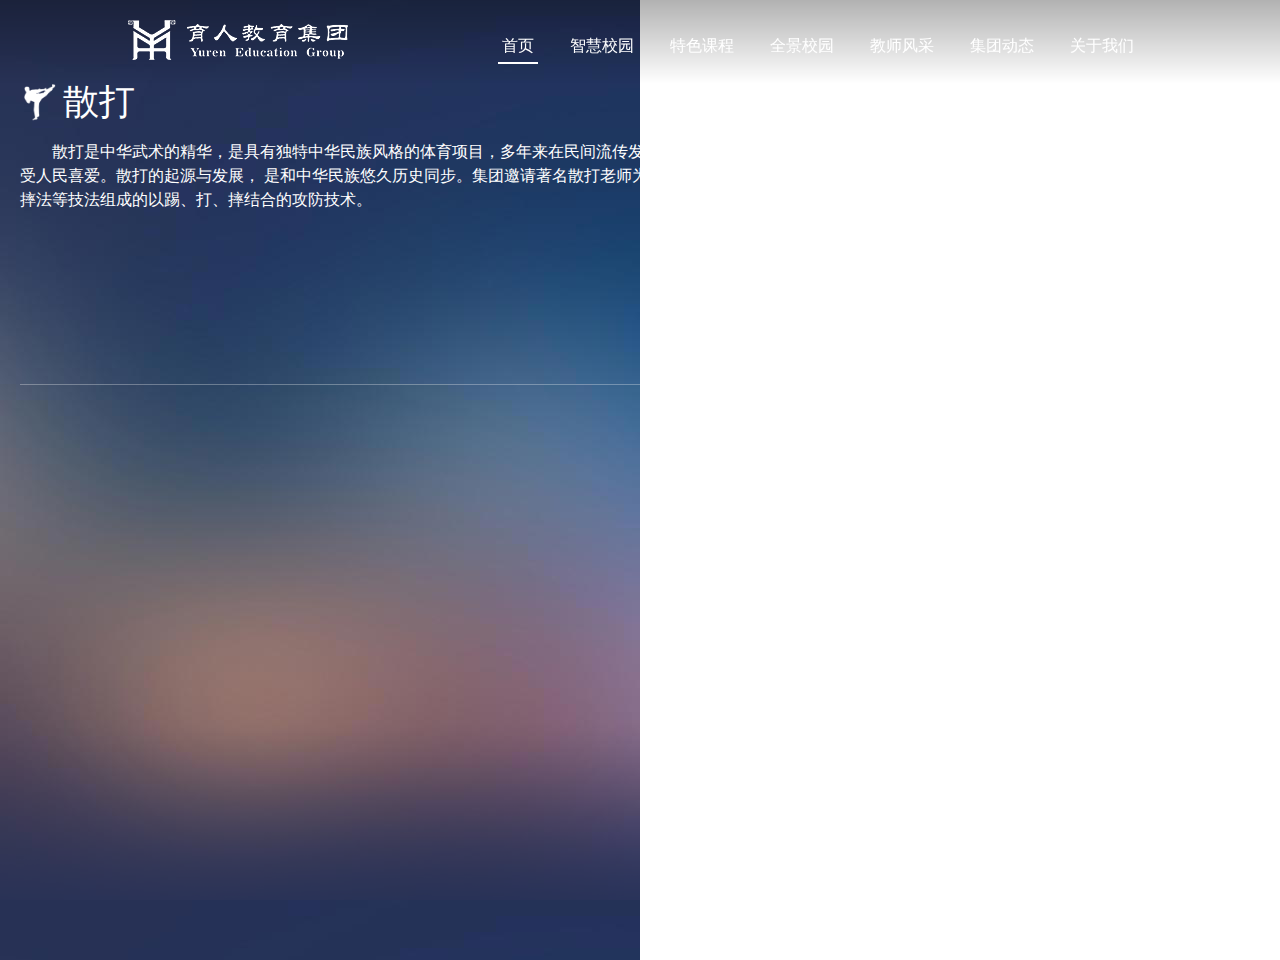
<file: coursePlay-m.html>
<!DOCTYPE html>
<html lang="en">
<head>
    <meta charset="UTF-8">
    <title>Title</title>
    <meta name="viewport"
          content="width=device-width, initial-scale=1.0, minimum-scale=1.0, maximum-scale=1.0, user-scalable=no">
    <link rel="stylesheet" href="css/reset.css">
    <link rel="stylesheet" href="css/swiper-3.4.2.min.css">
    <link rel="stylesheet" href="css/index.css">
    <link rel="stylesheet" href="css/head.css">
    <link rel="stylesheet" href="css/course.css">
</head>
<body>
<div class="head">
    <div class="head-con">
        <span id="nav-toggle" class="nav-toggle"><span></span><span></span><span></span></span>
        <div class="head-logo"></div>
        <ul class="head-lis">
            <li class="head-lis-active"><a href="/">首页</a></li>
            <li><a href="##">智慧校园</a></li>
            <li><a href="##">特色课程</a></li>
            <li><a href="##">全景校园</a></li>
            <li><a href="##">教师风采</a></li>
            <li><a href="##">集团动态</a></li>
            <li><a href="##">关于我们</a></li>
        </ul>
    </div>
    <div class="mask-layer" id="mask-layer" role="遮罩层"></div>
</div>
<div class="m-box">
    <div class="m-con">
        <div class="m-title">
            <img src="img/sanda.png">
            <p class="icontitle">散打</p>
        </div>
        <p class="m-info">散打是中华武术的精华，是具有独特中华民族风格的体育项目，多年来在民间流传发展并深受人民喜爱。
            是具有独特中华民族风格的体育项目，多年来在民间流传发展并深受人民喜爱。散打的起源与发展，
            是和中华民族悠久历史同步。集团邀请著名散打老师为学生们教授现代散打课程，常见的以直拳、摆拳、抄拳、
            鞭拳、鞭腿、蹬腿、踹腿、摔法等技法组成的以踢、打、摔结合的攻防技术。</p>
        <video class="m-myvideo" loop autoplay>
            <source src="http://yrgroup.oss-cn-beijing.aliyuncs.com/new1/%E6%95%A3%E6%89%93.webm" type="video/webm">
            <source src="http://yrgroup.oss-cn-beijing.aliyuncs.com/new1/%E6%95%A3%E6%89%93_batch.mp4" type="video/mp4">
        </video>
        <div class="grade">
            <img src="img/grade.png">
            <span style="font-size: 14px">学段：3-12年级</span>
        </div>
        <!--<ul class="provider">
            <li class="item">
                <img src="img/gj.png" alt="">
            </li>
            <li class="item">
                <img src="img/gj.png" alt="">
            </li>
            <li class="item">
                <img src="img/xc.png" alt="">
            </li>
            <li class="item">
                <img src="img/nn.png" alt="">
            </li>
        </ul>-->
    </div>

</div>
</body>
<script src="js/jquery-1.10.1.min.js"></script>
<script src="js/swiper-3.4.2.jquery.min.js"></script>
<script src="js/countUp.min.js"></script>
<script src="js/index.js"></script>
</html>
</file>
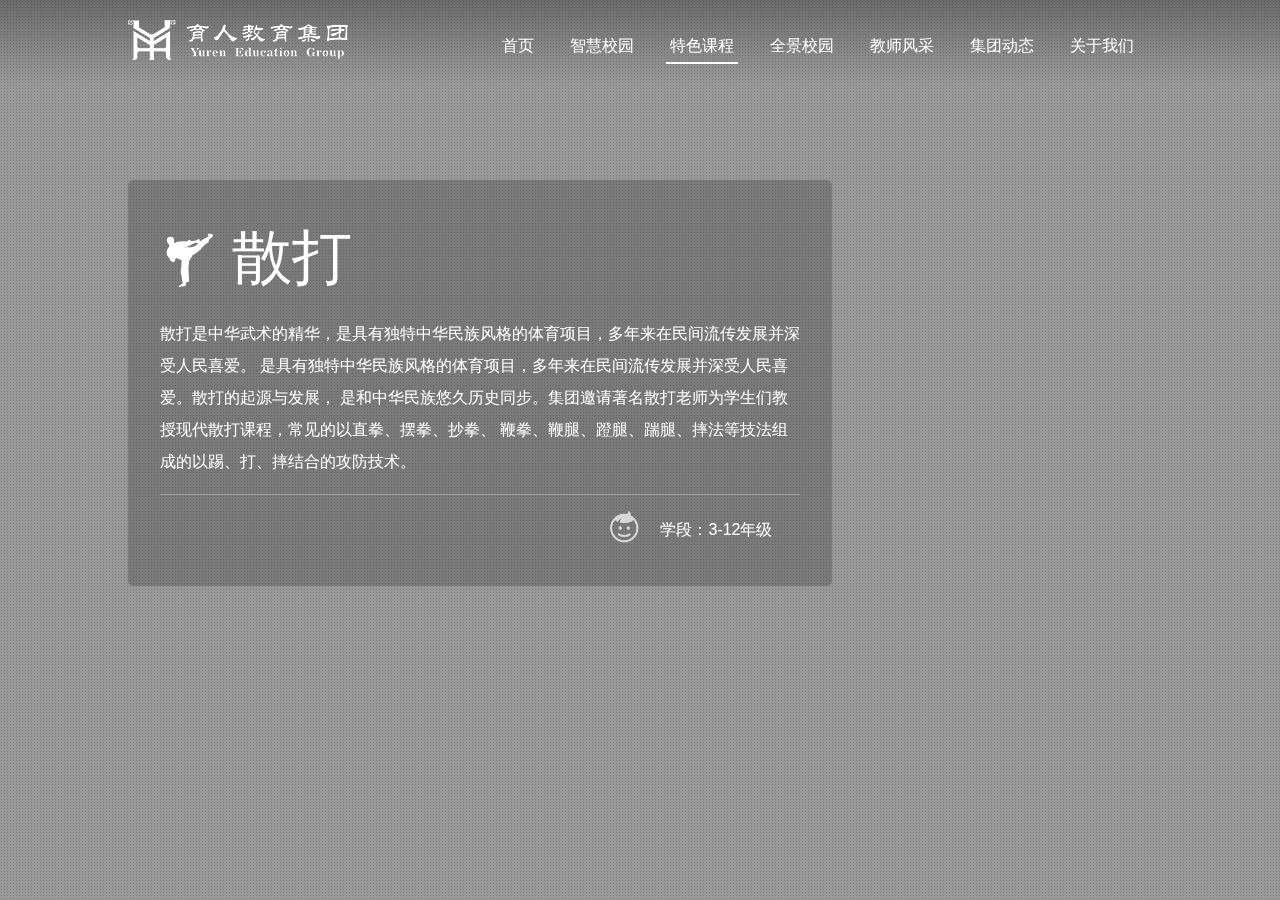
<file: coursePlay.html>
<!DOCTYPE html>
<html lang="en">
<head>
    <meta charset="UTF-8">
    <title>Title</title>
    <meta name="viewport"
          content="width=device-width, initial-scale=1.0, minimum-scale=1.0, maximum-scale=1.0, user-scalable=no">
    <meta name="keywords" content="郑州，教育，育人教育，育人教育集团，郑州育人教育集团，郑州育人国际学校，郑州外国语，郑州外国语女子中学，郑州航空港育人国际学校，郑州航空港">
    <meta name="description" content="郑州育人教育集团创始于2002年，集学前、小学、初中、高中教育为一体，联通学生成长、学习的各个学段，使学段间的科研、教研、教学融为一体，保证教育教学的连贯性和一致性。育人教育集团发展至今已在郑州成功打造了郑州外国语女子中学、育人国际学校等7所学校，3所幼儿园，在校学生近万人,教职员工近千人。">
    <meta http-equiv = "X-UA-Compatible" content = "IE=edge,chrome=1">
    <link rel="stylesheet" href="css/reset.css">
    <link rel="stylesheet" href="css/swiper-3.4.2.min.css">
    <link rel="stylesheet" href="css/index.css">
    <link rel="stylesheet" href="css/head.css">
    <link rel="stylesheet" href="css/course.css">
</head>
<body>
<div class="head">
    <div class="head-con">
        <span id="nav-toggle" class="nav-toggle"><span></span><span></span><span></span></span>
        <div class="head-logo"></div>
        <ul class="head-lis">
            <li><a href="/">首页</a><div class="line"></div></li>
            <li>
                <a href="##">智慧校园</a>
                <div class="line"></div>
            </li>
            <li class="head-lis-active"><a href="#">特色课程</a><div class="line"></div></li>
            <li><a href="##">全景校园</a><div class="line"></div></li>
            <li><a href="#">教师风采</a><div class="line"></div></li>
            <li><a href="##">集团动态</a><div class="line"></div></li>
            <li><a href="##">关于我们</a><div class="line"></div></li>
        </ul>
    </div>
    <div class="mask-layer" id="mask-layer" role="遮罩层"></div>
</div>
<div class="c-box">
    <video id="myvideo" autoplay loop>
        <source src="http://yrgroup.oss-cn-beijing.aliyuncs.com/new1/%E6%95%A3%E6%89%93.webm" type="video/webm">
        <source src="http://yrgroup.oss-cn-beijing.aliyuncs.com/new1/%E6%95%A3%E6%89%93_batch.mp4" type="video/mp4">
    </video>
    <div class="wrap"></div>
    <div class="c-con">
        <div class="c-title">
            <img src="img/sanda.png">
            <p class="icontitle">散打</p>
        </div>
        <p>散打是中华武术的精华，是具有独特中华民族风格的体育项目，多年来在民间流传发展并深受人民喜爱。
            是具有独特中华民族风格的体育项目，多年来在民间流传发展并深受人民喜爱。散打的起源与发展，
            是和中华民族悠久历史同步。集团邀请著名散打老师为学生们教授现代散打课程，常见的以直拳、摆拳、抄拳、
            鞭拳、鞭腿、蹬腿、踹腿、摔法等技法组成的以踢、打、摔结合的攻防技术。</p>
        <div class="grade">
            <img src="img/grade.png">
            <span>学段：3-12年级</span>
        </div>
        <!--<ul class="provider">
            <li class="item">
                <img src="img/gj.png" alt="">
            </li>
            <li class="item">
                <img src="img/gj.png" alt="">
            </li>
            <li class="item">
                <img src="img/xc.png" alt="">
            </li>
            <li class="item">
                <img src="img/nn.png" alt="">
            </li>
        </ul>-->
    </div>

</div>
<!--<ul class="maps">
    <li id="map1"></li>
    <li id="map2"></li>
    <li id="map3"></li>
    <li id="map4"></li>
</ul>-->

</body>
<script src="js/jquery-1.10.1.min.js"></script>
<script src="js/swiper-3.4.2.jquery.min.js"></script>
<script src="js/countUp.min.js"></script>
<script src="js/index.js"></script>
<!--<script type="text/javascript" src="http://api.map.baidu.com/api?v=2.0&ak=pLpiGdIclUiw5Z2Mw8rvqPD7dC0UtMRx"></script>-->
<!--<script src="js/map.js"></script>-->
</html>
</file>
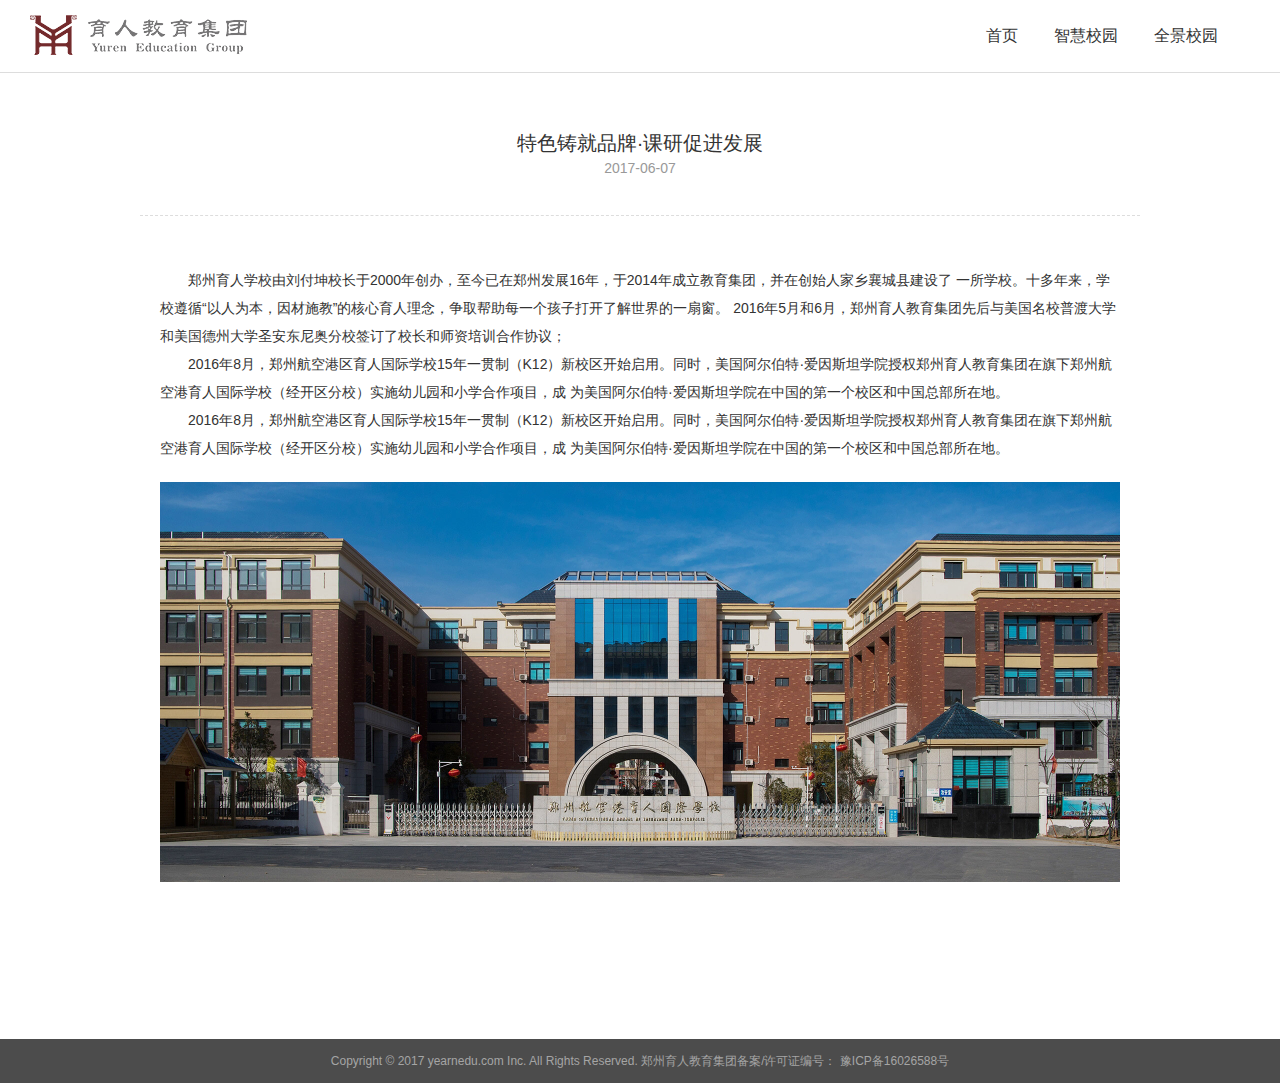
<file: news-detail.html>
<!DOCTYPE html>
<html lang="en">

<head>
    <meta charset="UTF-8">
    <title>郑州育人教育集团</title>
    <meta name="viewport" content="width=device-width, initial-scale=1.0, minimum-scale=1.0, maximum-scale=1.0, user-scalable=no">
    <meta name="keywords" content="郑州，教育，育人教育，育人教育集团，郑州育人教育集团，郑州育人国际学校，郑州外国语，郑州外国语女子中学，郑州航空港育人国际学校，郑州航空港">
    <meta name="description" content="郑州育人教育集团创始于2002年，集学前、小学、初中、高中教育为一体，联通学生成长、学习的各个学段，使学段间的科研、教研、教学融为一体，保证教育教学的连贯性和一致性。育人教育集团发展至今已在郑州成功打造了郑州外国语女子中学、育人国际学校等7所学校，3所幼儿园，在校学生近万人,教职员工近千人。">
    <meta http-equiv="X-UA-Compatible" content="IE=edge,chrome=1">
    <link rel="stylesheet" href="css/reset.css">
    <link rel="stylesheet" href="css/index.css">
    <link rel="stylesheet" href="css/head.css">
    <link rel="stylesheet" href="css/news.css">
    <style>
        .head-lis-two>.head-lis-active {
            border-bottom: none;
        }
    </style>
</head>

<body>
    <div class="head head-two" style="position: static">
        <div class="head-con head-con-two">
            <span id="nav-toggle" class="nav-toggle"><span></span><span></span><span></span></span>
            <div class="head-logo"></div>
            <ul class="head-lis head-lis-two">
                <li><a href="./index.html">首页</a></li>
                <li><a href="http://jkyr.yearnedu.com" target="_blank">智慧校园</a></li>
                <!-- <li><a href="##">特色课程</a></li> -->
                <li class="down">
                    <a href="##">全景校园<i class="iconFont">&#xe621;</i></a>
                    <!-- <div class="line"></div> -->
                    <ul class="downpanel">
                        <li><a href="https://www.gy720.com/pano/view/9986" target="_blank">郑州航空港育人国际学校</a></li>
                        <li><a href="https://www.gy720.com/pano/view/9989" target="_blank">郑州外国语女子中学</a></li>
                        <li><a href="https://www.gy720.com/pano/view/9991" target="_blank">郑州航空港区育人高级中学</a></li>
                        <li><a href="https://www.gy720.com/pano/view/10019" target="_blank">襄城育人国际学校</a></li>
                    </ul>
                </li>
                <!-- <li><a href="##">教师风采</a></li> -->
                <!-- <li class="head-lis-active"><a href="##">集团动态</a></li> -->
                <!-- <li><a href="##">关于我们</a></li> -->
            </ul>
        </div>
        <div class="mask-layer" id="mask-layer" role="遮罩层"></div>
    </div>
    <div class="detail-mian">
        <div class="detail-head">
            <h4>特色铸就品牌·课研促进发展</h4>
            <div>2017-06-07</div>
        </div>
        <div class="detail-con">
            <p>郑州育人学校由刘付坤校长于2000年创办，至今已在郑州发展16年，于2014年成立教育集团，并在创始人家乡襄城县建设了 一所学校。十多年来，学校遵循“以人为本，因材施教”的核心育人理念，争取帮助每一个孩子打开了解世界的一扇窗。
                2016年5月和6月，郑州育人教育集团先后与美国名校普渡大学和美国德州大学圣安东尼奥分校签订了校长和师资培训合作协议；
            </p>
            <p>2016年8月，郑州航空港区育人国际学校15年一贯制（K12）新校区开始启用。同时，美国阿尔伯特·爱因斯坦学院授权郑州育人教育集团在旗下郑州航空港育人国际学校（经开区分校）实施幼儿园和小学合作项目，成 为美国阿尔伯特·爱因斯坦学院在中国的第一个校区和中国总部所在地。
            </p>
            <p>2016年8月，郑州航空港区育人国际学校15年一贯制（K12）新校区开始启用。同时，美国阿尔伯特·爱因斯坦学院授权郑州育人教育集团在旗下郑州航空港育人国际学校（经开区分校）实施幼儿园和小学合作项目，成 为美国阿尔伯特·爱因斯坦学院在中国的第一个校区和中国总部所在地。
            </p>
            <img src="img/banner1.jpg" alt="">
        </div>
    </div>
    <div class="foot">
        Copyright © 2017 yearnedu.com Inc. All Rights Reserved. 郑州育人教育集团备案/许可证编号： 豫ICP备16026588号
    </div>
</body>
<script src="js/jquery-1.10.1.min.js"></script>
<script>
    function toggleNav() {
        $("#nav-toggle").toggleClass(" toggle-animate");
        $("body").toggleClass("open-nav");
    }
    $("#nav-toggle,#mask-layer").on("click", function () {
        toggleNav();
    });
    $(document).ready(function () {
        var w = document.body.clientWidth;
        if (w < 840) {
            $('.head-con').removeClass('head-con-two')
        } else {
            $('.head-con').addClass('head-con-two')
        }
    });
</script>

</html>
</file>
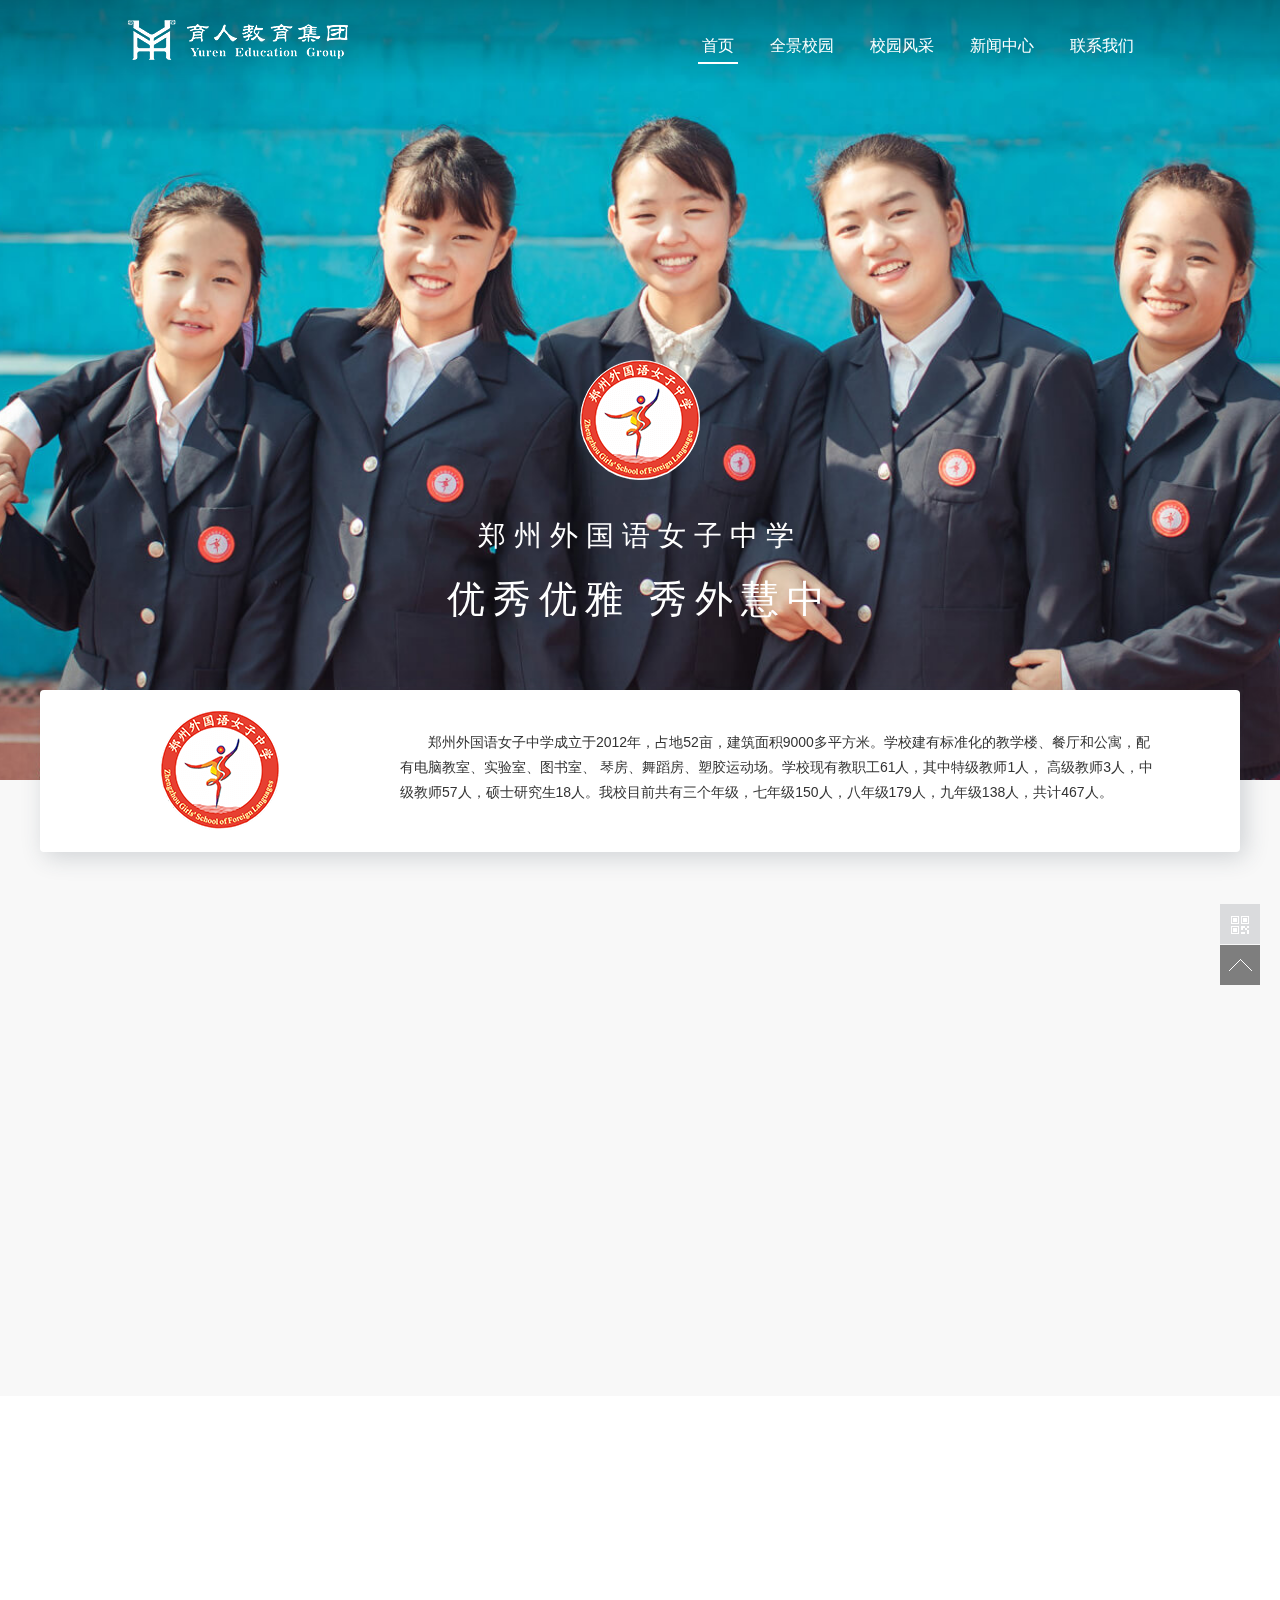
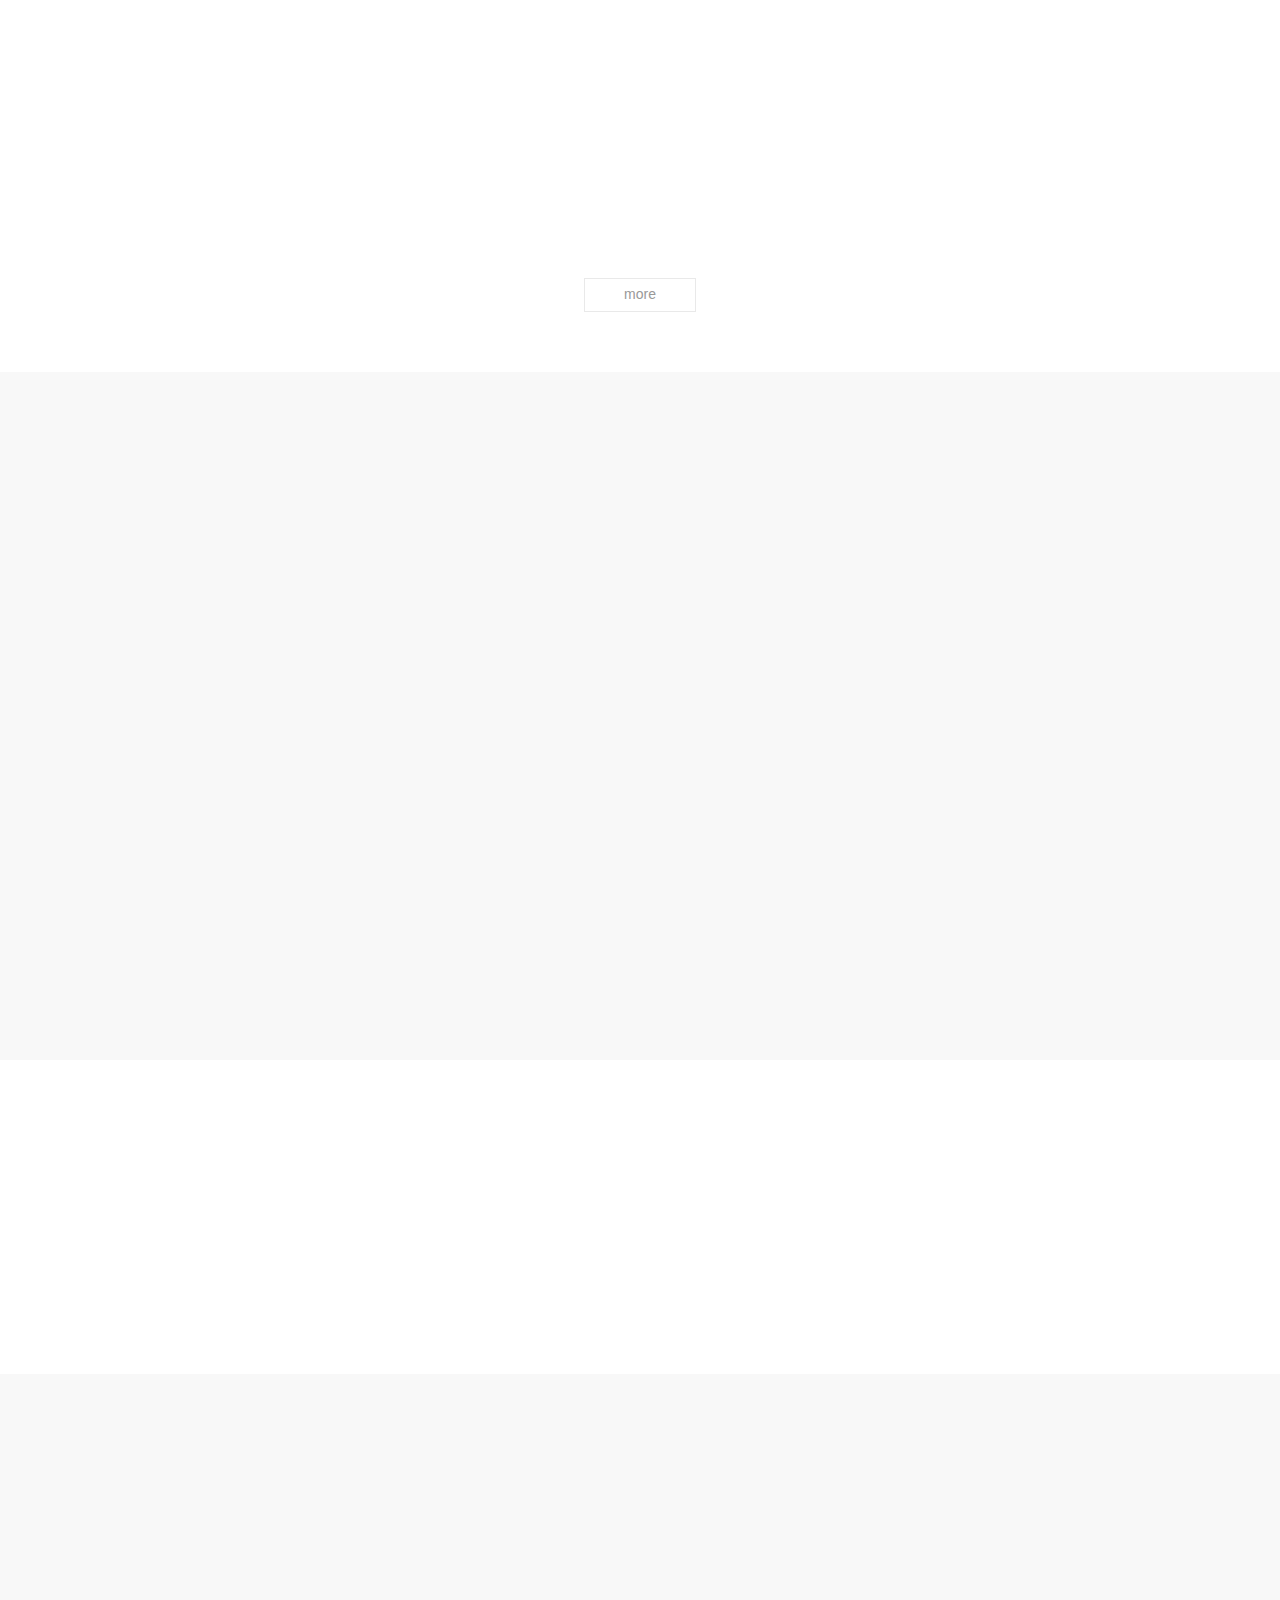
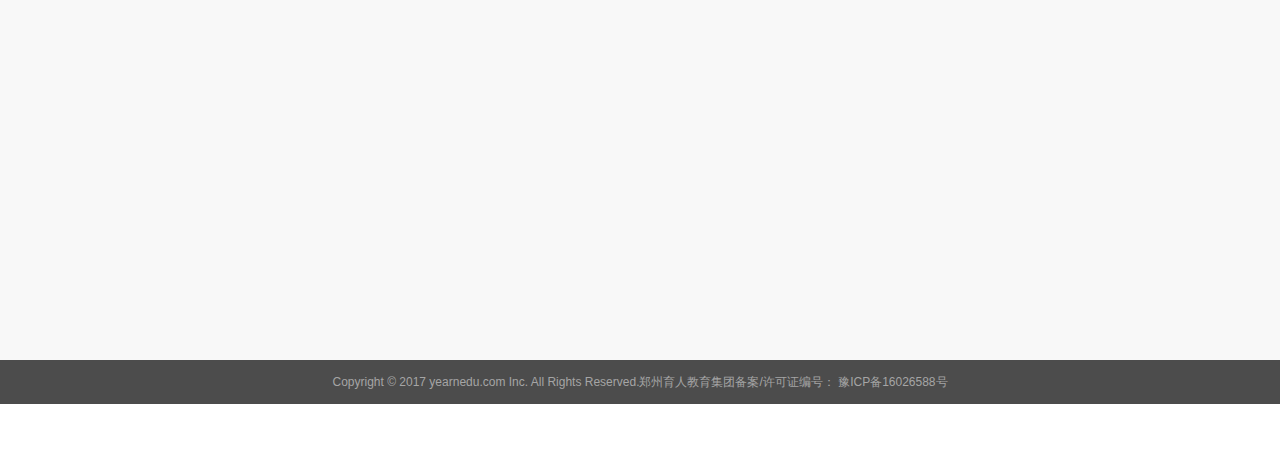
<file: school.html>
<!DOCTYPE html>
<html lang="en">

<head>
    <meta charset="UTF-8">
    <meta name="viewport" content="width=device-width, initial-scale=1.0, minimum-scale=1.0, maximum-scale=1.0, user-scalable=no">
    <meta name="keywords" content="郑州，教育，育人教育，育人教育集团，郑州育人教育集团，郑州育人国际学校，郑州外国语，郑州外国语女子中学，郑州航空港育人国际学校，郑州航空港">
    <meta name="description" content="郑州育人教育集团创始于2002年，集学前、小学、初中、高中教育为一体，联通学生成长、学习的各个学段，使学段间的科研、教研、教学融为一体，保证教育教学的连贯性和一致性。育人教育集团发展至今已在郑州成功打造了郑州外国语女子中学、育人国际学校等7所学校，3所幼儿园，在校学生近万人,教职员工近千人。">
    <meta http-equiv="X-UA-Compatible" content="IE=edge,chrome=1">
    <title>郑州外国语女子中学</title>
    <link rel="stylesheet" href="css/reset.css">
    <link rel="stylesheet" href="css/swiper-3.4.2.min.css">
    <link rel="stylesheet" href="css/index.css">
    <link rel="stylesheet" href="css/aos.css">
    <link rel="stylesheet" href="css/school.css">
    <link rel="stylesheet" href="css/head.css">
    <style>
        .iw_poi_title {
            color: #CC5522;
            font-size: 14px;
            font-weight: bold;
            overflow: hidden;
            padding-right: 13px;
            white-space: nowrap
        }


        .iw_poi_content {
            font: 12px arial, sans-serif;
            overflow: visible;
            padding-top: 4px;
            white-space: -moz-pre-wrap;
            word-wrap: break-word
        }
    </style>
</head>

<body>
    <div class="box">
        <div class="head">
            <div class="head-con">
                <span id="nav-toggle" class="nav-toggle"><span></span><span></span><span></span></span>
                <a class="head-logo" href="./index.html"></a>
                <ul class="head-lis">
                    <li class="head-lis-active"><a href="/">首页</a>
                        <div class="line"></div>
                    </li>
                    <li><a href="https://www.gy720.com/pano/view/9989" target="_blank">全景校园</a>
                        <div class="line"></div>
                    </li>
                    <li><a href="#schoolShow">校园风采</a>
                        <div class="line"></div>
                    </li>
                    <li><a href="#news">新闻中心</a>
                        <div class="line"></div>
                    </li>
                    <li><a href="#contentUs">联系我们</a>
                        <div class="line"></div>
                    </li>
                </ul>
            </div>
            <div class="mask-layer" id="mask-layer" role="遮罩层"></div>
        </div>
        <div class="s-content">
            <div class="s-slider">
                <div class="swiper-wrapper s-img">
                    <div class="swiper-slide s-slide1"></div>
                    <div class="swiper-slide s-slide2"></div>
                </div>
            </div>
            <div class="s-intro">
                <div class="s-intro-head">
                    <img src="img/nz.png" alt="" data-aos="flip-up" data-aos-duration="600">
                    <h3 data-aos="fade-down" data-aos-duration="600">郑州外国语女子中学</h3>
                    <h4 data-aos="fade-down" data-aos-duration="600">优秀优雅 秀外慧中</h4>
                </div>
                <div class="s-intor-con" data-aos="fade-up" data-aos-duration="600">
                    <div class="s-intor-con-left">
                        <img src="img/nz.png" alt="">
                    </div>
                    <div class="s-intro-con-rig">
                        <p>郑州外国语女子中学成立于2012年，占地52亩，建筑面积9000多平方米。学校建有标准化的教学楼、餐厅和公寓，配有电脑教室、实验室、图书室、 琴房、舞蹈房、塑胶运动场。学校现有教职工61人，其中特级教师1人，
                            高级教师3人，中级教师57人，硕士研究生18人。我校目前共有三个年级，七年级150人，八年级179人，九年级138人，共计467人。
                        </p>
                        <!-- <div class="s-intro-goto"><a href="##">进入官网 <i class="iconFont">&#xe765;</i></a></div> -->
                    </div>
                </div>
            </div>

            <div class="s-choice">
                <h3 class="s-title" data-aos="fade-down" data-aos-duration="500">为什么会选择我们学校?</h3>
                <ul class="s-choice-con clearfix">
                    <li data-aos="fade-up" data-aos-duration="500">
                        <div class="s-choice-lis">
                            <div class="s-choice-icon"><i class="iconFont">&#xe60d;</i></div>
                            <h4>文化--女中的精神内核</h4>
                            <div class="s-choice-p">
                                <p> 文化是学校的育人之本，是学校建设的精神核心。 郑州外国语女子中学兴办伊始，首先着力于文化建设，通过学习、借鉴上海女中、北京女中、 无锡女中等女校成功的办学经验和中外女性教育研究的成果，形成了独具特色的办学理念和治校纲要。如今这些办学理念正在每一个学生心里开花结果。
                                </p>
                            </div>
                        </div>
                    </li>
                    <li data-aos="fade-up" data-aos-delay="200">
                        <div class="s-choice-lis">
                            <div class="s-choice-icon"><i class="iconFont">&#xe602;</i></div>
                            <h4>特色--女中的发展之路</h4>
                            <div class="s-choice-p">
                                <p> 课程有特色了，学校才会有特色；课程改变了，学校才会改变。女中兴办之前，我们用了半年的时间，致力于富有女性特色的、适合女性成长规律的校本课程的开发和构建， 经过三年的发展，现已初步形成了由人文素养、科学素养、身心健康、生活技能四大类学校特色课程体系。
                                </p>
                            </div>
                        </div>
                    </li>
                    <li data-aos="fade-up" data-aos-delay="400">
                        <div class="s-choice-lis">
                            <div class="s-choice-icon"><i class="iconFont">&#xe7bd;</i></div>
                            <h4>质量--女中的生存之本</h4>
                            <div class="s-choice-p">
                                <p> 质量是办学的生命线，没有质量，一切都无所依附。分数是中小学教育的题内应有之义，应试也是一种必备的素质。女中的每一个学生都必 须考出应有的分数，也必须有分数之外的全面发展，这是女中师生都必须明确的目标。
                                </p>
                            </div>
                        </div>
                    </li>
                </ul>
            </div>

            <div class="section news" id="news">
                <h4 class="title2" data-aos="fade-up">新闻中心</h4>
                <div class="news-con clearfix">
                    <!-- <div class="news-con-left"  data-aos="fade-right" href="#">
					<h5>10-11</h5>
					<div class="news-title">锦绣人生绚丽开笔-育人国际学校中学部开学典礼。</div>
					<p class="news-des">郑州育人教育集团董事长刘亚敏，郑州育人教育集团国际学院院长贾莉博士、文科学院院长祁宏伟，
						郑州航空港育人国际学校中学部校长王广林、初中部执行</p>
					<div class="news-img"><img src="img/school4.jpg"></div>
				</div> -->
                    <div class="news-con-rig" data-aos="fade-up">
                        <li>
                            <div class="news-time">
                                <div class="news-time-year">2017</div>
                                <div class="news-time-day">10-11</div>
                            </div>
                            <a class="news-detail" href="./news-detail.html">
                                <p>锦绣人生绚丽开笔-育人国际学校中学部开学典礼。</p>
                                <p>郑州育人教育集团董事长刘亚敏，郑州育人教育集团国际学院院长贾莉博士、文科学院院长祁宏伟， 郑州航空港育人国际学校中学部校长王广林、初中部执行
                                </p>
                                <span class="news-detail-goto"><i class="iconFont">&#xe600;</i></span>
                            </a>
                        </li>
                        <li>
                            <div class="news-time">
                                <div class="news-time-year">2017</div>
                                <div class="news-time-day">10-11</div>
                            </div>
                            <a class="news-detail" href="./news-detail.html">
                                <p>锦绣人生绚丽开笔-育人国际学校中学部开学典礼。</p>
                                <p>郑州育人教育集团董事长刘亚敏，郑州育人教育集团国际学院院长贾莉博士、文科学院院长祁宏伟， 郑州航空港育人国际学校中学部校长王广林、初中部执行
                                </p>
                                <span href="##" class="news-detail-goto"><i class="iconFont">&#xe600;</i></span>
                            </a>
                        </li>
                        <li>
                            <div class="news-time">
                                <div class="news-time-year">2017</div>
                                <div class="news-time-day">10-11</div>
                            </div>
                            <a class="news-detail" href="./news-detail.html">
                                <p>锦绣人生绚丽开笔-育人国际学校中学部开学典礼。</p>
                                <p>郑州育人教育集团董事长刘亚敏，郑州育人教育集团国际学院院长贾莉博士、文科学院院长祁宏伟， 郑州航空港育人国际学校中学部校长王广林、初中部执行
                                </p>
                                <span class="news-detail-goto"><i class="iconFont">&#xe600;</i></span>
                            </a>
                        </li>
                        <li>
                            <div class="news-time">
                                <div class="news-time-year">2017</div>
                                <div class="news-time-day">10-11</div>
                            </div>
                            <a class="news-detail" href="./news-detail.html">
                                <p>锦绣人生绚丽开笔-育人国际学校中学部开学典礼。</p>
                                <p>郑州育人教育集团董事长刘亚敏，郑州育人教育集团国际学院院长贾莉博士、文科学院院长祁宏伟， 郑州航空港育人国际学校中学部校长王广林、初中部执行
                                </p>
                                <span class="news-detail-goto"><i class="iconFont">&#xe600;</i></a>
						</a>
					</li>
					<li>
						<div class="news-time">
							<div class="news-time-year">2017</div>
							<div class="news-time-day">10-11</div>
						</div>
						<a class="news-detail" href="./news-detail.html">
							<p>锦绣人生绚丽开笔-育人国际学校中学部开学典礼。</p>
							<p>郑州育人教育集团董事长刘亚敏，郑州育人教育集团国际学院院长贾莉博士、文科学院院长祁宏伟， 郑州航空港育人国际学校中学部校长王广林、初中部执行
							</p>
							<span class="news-detail-goto"><i class="iconFont">&#xe600;</i></span>
                            </a>
                        </li>
                        <li>
                            <div class="news-time">
                                <div class="news-time-year">2017</div>
                                <div class="news-time-day">10-11</div>
                            </div>
                            <a class="news-detail" href="./news-detail.html">
                                <p>锦绣人生绚丽开笔-育人国际学校中学部开学典礼。</p>
                                <p>郑州育人教育集团董事长刘亚敏，郑州育人教育集团国际学院院长贾莉博士、文科学院院长祁宏伟， 郑州航空港育人国际学校中学部校长王广林、初中部执行
                                </p>
                                <span class="news-detail-goto"><i class="iconFont">&#xe600;</i></span>
                            </a>
                        </li>
                    </div>
                    <a class="des-con-more wow fadeInUp" href="./news-list.html">more</a>
                </div>
            </div>

            <div class="section s-show" id="schoolShow">
                <h3 class="s-title" data-aos="fade-up" data-aos-duration="500">校园风采</h3>
                <div data-aos="fade-up" data-aos-duration="500">博学 · 博爱 · 优秀 · 优雅</div>
                <ul class="s-show-con">
                    <li class="atvImg" data-aos="zoom-in" data-aos-duration="500" data-aos-delay="0">
                        <img src="img/school/s-img1.jpg">
                    </li>
                    <li class="atvImg" data-aos="zoom-in" data-aos-duration="500" data-aos-delay="0">
                        <img src="img/school/s-img2.jpg">
                    </li>
                    <li class="atvImg" data-aos="zoom-in" data-aos-duration="500" data-aos-delay="0">
                        <img src="img/school/s-img3.jpg">
                    </li>
                    <li class="atvImg" data-aos="zoom-in" data-aos-duration="500" data-aos-delay="0">
                        <img src="img/school/s-img4.jpg">
                    </li>
                    <li class="atvImg" data-aos="zoom-in" data-aos-duration="500" data-aos-delay="0">
                        <img src="img/school/s-img5.jpg">
                    </li>
                    <li class="atvImg" data-aos="zoom-in" data-aos-duration="500" data-aos-delay="0">
                        <img src="img/school/s-img6.jpg">
                    </li>
                    <li class="atvImg" data-aos="zoom-in" data-aos-duration="500" data-aos-delay="0">
                        <img src="img/school/s-img7.jpg">
                    </li>
                    <li class="atvImg" data-aos="zoom-in" data-aos-duration="500" data-aos-delay="0">
                        <img src="img/school/s-img8.jpg">
                    </li>
                    <li class="atvImg" data-aos="zoom-in" data-aos-duration="500" data-aos-delay="0">
                        <img src="img/school/s-img9.jpg">
                    </li>
                    <li class="atvImg" data-aos="zoom-in" data-aos-duration="500" data-aos-delay="0">
                        <img src="img/school/s-img10.jpg">
                    </li>
                </ul>
            </div>

            <div class="section s-answer">
                <h3 class="s-title" data-aos="fade-up" data-aos-duration="500">招生常见问题及解答</h3>
                <div class="s-answer-con">
                    <ul class="s-answer-ul " data-aos="flip-up" data-aos-duration="500">
                        <li>
                            <div class="s-panel-head">

                                我们学校的录取标准是什么
                                <i class="iconFont">&#xe604;</i>
                            </div>
                            <div class="s-panel-body">
                                我们认为每一个学生都有自己的独特优势，学校在录取时，并非将分数线作为唯一标准，而是视每一名学生为独立个体，关注他们的具体表现。不过，我们也会为学生安排入学考试，将成绩作为录取参考。考试分为笔试和面试，笔试包含英文和数学，面试主要考察学生的口语及独立思考能力。从每年3月份起，学校每月都会安排国际课程说明会以及入学考试。
                            </div>
                        </li>
                        <li>
                            <div class="s-panel-head">

                                学校课程中，由外教讲授的课程比例有多大？
                                <i class="iconFont">&#xe604;</i>
                            </div>
                            <div class="s-panel-body">
                                我校外教占全校教师的40%，学校依据“分层教学，走班上课”的原则，根据学生的英语水平，进行外教课的配比。
                            </div>
                        </li>

                    </ul>
                    <ul class="s-answer-ul " data-aos="flip-up" data-aos-duration="500">
                        <li>
                            <div class="s-panel-head">
                                我们学校一年的费用是多少？
                                <i class="iconFont">&#xe604;</i>
                            </div>
                            <div class="s-panel-body">
                                在国际学校中，我校的软硬件设施及教师配备等方面，均处于同行业领先水平。但是在学费上来讲，我校的学费并不高，可以说是性价比非常高的国际学校。2017年各年部具体学费如下：<br />                                初中部：30000元/年；
                                <br /> 小学部：30000元/年；
                                <br /> 幼儿园：30000元/年。
                            </div>
                        </li>
                        <li>
                            <div class="s-panel-head">

                                学校提供什么类型的餐饮？
                                <i class="iconFont">&#xe604;</i>
                            </div>
                            <div class="s-panel-body">
                                学校为幼儿园及小学部提供搭配好的营养餐，为初中、高中部提供种类多样的中西餐及清真食品供学生自由选择。
                            </div>
                        </li>
                    </ul>
                </div>

            </div>

            <div class="section s-concat" id="contentUs">
                <h3 class="s-title" data-aos="fade-up" data-aos-duration="500">联系我们</h3>
                <div class="mapCon">
                    <div class="maphover"></div>
                    <div data-aos="fade-up" data-aos-duration="500" id="dituContent"></div>
                </div>
            </div>
        </div>
    </div>
    <div class="foot" style="position: relative">
        <span class="mshow">Copyright © 2017 yearnedu.com Inc. All Rights Reserved.</span>郑州育人教育集团<span>备案/许可证编号： 豫ICP备16026588号</span>
    </div>
</body>
<script src="js/jquery-1.10.1.min.js"></script>
<script src="js/swiper-3.4.2.jquery.min.js"></script>
<script type="text/javascript" src="http://api.map.baidu.com/api?key=&v=1.1&services=true"></script>
<script src="js/aos.js"></script>
<script src="js/index.js"></script>
<script src="js/school-map.js"></script>
<script src="js/img-hover.js"></script>
<script>
    //    头部轮播
    var mySwiper = new Swiper('.s-wrapper', {
        loop: true,
        effect: 'fade',
        autoplay: 3000,

    })


    //    招生问答板块
    $('.s-panel-head').click(function () {
        var _this = $(this);
        var body = $(this).siblings('.s-panel-body');
        if (body.css('display') == 'none') {
            body.slideDown("fast");
            _this.children('.iconFont').replaceWith(" <i class=" + 'iconFont' + ">&#xe6d2;</i> ")
            body.parent('li').siblings('li').children('.s-panel-body').css('display', 'none');
        } else {
            body.slideUp("fast");
            _this.children('.iconFont').replaceWith(" <i class=" + 'iconFont' + ">&#xe604;</i> ")
        }
    })

    AOS.init({
        offset: 200,
        duration: 300,
        easing: 'ease-in-sine',
    });
</script>

</html>
</file>
<file: css/index.css>
.box{
    width: 100%;
    height: 100%;
}
.container{
    max-width: 1200px;
    margin: 0 auto;
    position: relative;
}
.head{
    position: fixed;
    width: 100%;
    height:84px;
    z-index:100;
    transition: all .6s cubic-bezier(.215, .61, .355, 1) 0s;
    background-image: -webkit-linear-gradient(top,rgba(0,0,0,.3) 0%,rgba(0,0,0,0) 100%);
    background-image: -moz-linear-gradient(top,rgba(0,0,0,.3) 0%,rgba(0,0,0,0) 100%);
    background-image: -o-linear-gradient(top,rgba(0,0,0,.3) 0%,rgba(0,0,0,0) 100%);
    background-image: linear-gradient(top,rgba(0,0,0,.3) 0%,rgba(0,0,0,0) 100%);
}
.head-con{
    padding: 20px 10% 0;
    height: auto;
    background: 0 0;
    transition: all .6s cubic-bezier(.215, .61, .355, 1) 0s;
    /* overflow: hidden; */
}
.head-logo{
    display: inline-block;
    width: 224px;
    height: 44px;
    float: left;
    background: url("../img/logo1.png") 0 0 no-repeat;
}

.head-lis{
    /* overflow: hidden; */
    float: right;
}
.head-lis-active{
    border-bottom: 2px solid #fff;
}
.head-lis>li{
    float: left;
    font-size: 1.6em;
    padding: 0 4px;
    height: 32px;
    margin: 10px 14px 10px;
}
.head-lis li .iconFont{
    margin-left: 4px;
    font-size: 13px;
    font-weight: 700;
  }
.head-lis>li .line{
    background: #fff;
    width: 0;
    height: 2px;
    display: block;
    margin:0 auto;
}
.head-lis>li:hover .line{
    width: 100%;
 }
.head-lis>li>a{
    color: #ffffff;
    text-decoration: none;
    display: block;
    line-height: 32px;
    height: 32px;
}
.head-lis>li.down{
    position: relative;
    height: 50px;
}
.head-lis>li.down:hover .downpanel{
    display: block;
}
.downpanel{
    display: none;
    background: rgba(0, 0, 0 ,.7);
    color: #fff;
    padding: 6px 0;
    position: absolute;
    top: 50px;
    left: -50px;
    font-size: 14px;
    width: auto;
    white-space : normal;
    border-radius: 4px;
    border-top-right-radius:0;
    border-top-left-radius:0;
    box-shadow: 0 6px 12px rgba(0,0,0,.175);
}
.mdrop{
    display: none;
}
.downpanel a{
    color: #fff;
}
.downpanel:after{
    content: " ";
    position: absolute;
    width: 0;
    height: 0;
    top: -16px;
    left: 50%;
    margin-left: -13px;
    border: 8px solid transparent;
    border-bottom-color: rgba(0,0,0,.7)
}
.downpanel li{
    width: 170px;
    padding: 0 15px;
}
.downpanel li a{
    line-height: 36px;
}
.downpanel li:hover{
    background: #dd0000;;
}
.head-two{
    height: 72px;
    background: #ffffff;
    border-bottom: 1px solid #ddd;
}
.head-con-two{
    padding: 0px 30px 0;
}
.head-con-two>.head-logo{
    margin-top: 15px;
    background: url("../img/logo.png") 0 0 no-repeat;
}
.head-con-two>.head-lis{
     margin-top: 10px;
 }
.head-con-two>.head-lis>li>a{
    color: #333333;
}
.head-con-two>.head-lis>.head-lis-active{
    border-bottom: 2px solid #333;
}
.head-con-two>.head-lis>li .line{
     background: #333;
 }
.head-con-two>.head-lis>.line{
    border-bottom: 2px solid #333;
}
.swiper-wrapper{
    /* height: calc(100vh - 120px); */
    /* border-bottom: 2px solid #333; */
 }
.banner{
    height: calc(100vh - 100px);
    width: 100%;
    position: relative;
}
.clear{
    position: absolute;
    color: #fff;
    bottom: 30px;
    opacity: 0.5;
    left: 50%;
    font-size: 32px;
    z-index: 99;
    -webkit-transform: translate3d(-50%,0,0);
    transform: translate3d(-50%,0,0);
    animation: fadeInUp .6s cubic-bezier(.445,.05,.55,1) .2s infinite alternate;
    -webkit-animation: upDown .5s both;
    animation: upDown .5s both;
    -webkit-animation-iteration-count: infinite;
    animation-iteration-count: infinite;
    -webkit-animation-direction: alternate;
    animation-direction: alternate;
    -webkit-animation-timing-function: cubic-bezier(.63,.19,.35,.89);
    animation-timing-function: cubic-bezier(.63,.19,.35,.89)
}
@-webkit-keyframes upDown {
    0% {
        bottom: 30px;
        opacity: 0.6;
    }

    100% {
        bottom: 15px;
        opacity: 0;
    }
}

@keyframes upDown {
    0% {
        bottom: 30px;
        opacity: 0.6;
    }

    100% {
        bottom: 15px;
        opacity: 0;
    }
}
.banner .swiper-slide{
    width: 100%;
    min-height: 800px;
    background-repeat: no-repeat;
    background-size: cover;
    background-color: transparent;
    background-position: center center;
}
.slide1{
    background-image: url("../img/banner1.jpg");

}
.slide2{
    background-image: url("../img/banner2.jpg");
}
.slide3{
    background-image: url("../img/banner3.jpg");
}

.button-prev,.button-next{
    position: absolute;
    top: 50%;
    width: 50px;
    height: 60px;
    line-height:60px;
    text-align: center;
    margin-top: -30px;
    z-index: 100;
    background: #000;
    color: #fff;
    font-size: 20px;
    cursor: pointer;
    opacity: .5;
}
.button-prev{
    left: 0;
}
.button-next{
    right: 0;
}
.button-prev:hover,.button-next:hover{
    background: #dd0000;
    opacity: .8;
}
.swiper-pagination-bullet{
    width: 10px;
    height: 10px;
    background: #fff;
}
.section{
    padding-top: 60px;
    padding-bottom: 60px;
    text-align: center;
}
.des{
    background-repeat: no-repeat;
    background-size: cover;
    background-color: transparent;
    background-position: center center;
    background-image: url("../img/section2Bg.jpg");
    text-align: center;
    /* background-attachment:fixed;
    position: relative;
    width: 100%;
    min-width: 1200px;
    height: auto; */
}
.des-con{
    width: 60%;
    margin: 0 auto;
    text-align: center;
}
.title1{
    font-size: 24px;
    color: #dd0000;
}
.title2{
    font-size: 36px;
    color: #333;
    font-weight: normal;
}
.des-con-lis{
    margin-top: 30px;
    padding: 40px 60px;
    text-align: left;
    font-size: 14px;
    color: #333333;
    box-shadow: 0 10px 10px rgba(51,51,51,.3);
    background: #ffffff;
    border-radius: 4px;
    overflow: hidden;
}
.des-con-lis>p{
    position: relative;
    line-height: 1.8;
}
.des-con-lis>p:before{
    content: "";
    display: block;
    width: 6px;
    height: 6px;
    border-radius: 50%;
    background: #dd0000;
    position: absolute;
    top: 10px;
    left: -12px;
}
.news .des-con-more{
    display: inline-block;
}
.des-con-more{
    display: block;
    width: 110px;
    height: 32px;
    line-height: 30px;
    text-align: center;
    border: 1px solid #e9e9e9;
    font-size: 14px;
    color: #999;
    margin-top: 28px;
    margin:20px auto 0;
}
.des-con-more:hover{
    color: #ffffff;
    background: #dd0000;
    border: 1px solid #dd0000;
}
.data{
    width: 100%;
    background: #f8f8f8;
    text-align: center;
}
.data-con{
    display: -webkit-box;
    display: -ms-flexbox;
    display: flex;
    -ms-flex-wrap: wrap;
    flex-wrap: wrap;
    -webkit-box-pack: center;
    -ms-flex-pack: center;
    justify-content: center;
    max-width: 1200px;
    margin: 60px auto 0;
}
.data-lis{
    width:200px;
    height: 280px;
    text-align: center;
    border-radius: 6px;
    background: #f8f8f8;
}
.data-lis:hover{
    background: #ffc900;
}
.data-lis:hover .data-img{
    border: 2px solid #333;
    margin-top: 40px;
}
.data-lis:hover i{
    color: #333;
}
.data-lis .number{
    font-weight: 500;
    font-size: 28px;
    margin-bottom: 10px;
}

.data-lis>img{
    width: 110px;
    height: 110px;
    margin-top: 55px;
    margin-bottom: 10px;
}

.data-img{
    width: 110px;
    height: 110px;
    margin: 50px auto 10px;
    border: 2px solid #ffc901;
    border-radius: 50%;
    line-height: 110px;
    text-align: center;
    color: #ffc901;
}
.data-img>.iconFont{
   font-size: 50px;
}
.data-lis>span{
    font-size: 16px;
    color: #333333;
}
.school-con{
    max-width: 100%;
    overflow: hidden;
    margin-top: 50px;
}
.school-lis{
    width: 33.333%;
    height: auto;
    position: relative;
    overflow: hidden;
    float: left;
}
.school-lis img{
    max-width: 100%;
    vertical-align: middle;
}
.school-lis .school-des,.school-lis .school-more{
    position: absolute;
    color: #fff;
    font-size: 24px;
    width: 100%;
    text-align: center;
    transition:all .36s ease;
}
.school-lis .school-des{
    top: -80px;
}
.school-lis .school-des div{
    font-size: 16px;
    margin-top: 10px;
    opacity: 0.7;
}
.school-lis .school-more{
    bottom: -50px;
}

.school-lis:hover .school-mask{
    opacity: 1;
}
.school-lis:hover .school-more{
    bottom: 20%;
}
.school-lis:hover .school-des{
    top: 20%;
}
.school-lis:hover img{
    transform: scale(1.1);
}
.school-mask{
    opacity: 0;
    position: absolute;
    top:0;
    width:100%;
    height: 100%;
    color: #ffffff;
    background: rgba(148, 19, 19, 0.7);
    transition:all .36s ease;
}
.school-mask>p{
    font-size: 24px;
    margin-top: 100px;
}
.school-mask>div{
    font-size: 16px;
    margin-top: 16px;
}
.news{
    margin-top: -60px;
}
.news-con{
    max-width: 1200px;
    margin: 60px auto 0;
}
.news-con-left{
    box-sizing:border-box;
    float: left;
    width: 50%;
    height: 380px;
    border-radius: 2px;
    background: #F8F8F8;
    padding: 30px 60px;
    margin-right: 3%;
    overflow: hidden;
    text-align: left;
    cursor: pointer;
}
.news-con-left:hover{
    box-shadow: 0 5px 10px 0px rgba(0,0,0,.1);
}
.news-con-left:hover img{
    transform: scale(1.2);
}
.news-con-left:hover .news-title{
    color: #dd0000;
}
.news-con-left:hover .news-des,.news-con-left:hover .news-title{
    padding-left: 20px;
    border-left: 1px solid #ddd;
}
.news-con-left>h5{
    font-size: 20px;
    color: #999999;
}
.news-title{
    font-size: 18px;
    height: 20px;
    overflow: hidden;
    color: #333333;
    margin: 14px 0;
}
.news-des{
    font-size: 14px;
    color: #999999;
    line-height: 1.5;
    margin-bottom: 10px;
    max-height: 60px;
    overflow: hidden;
}
.news-img{
    width: 100%;
    height: 166px;
    overflow: hidden;
}
.news-img img{
    max-width: 100%;
}
.news-con-rig{
}
.news-con-rig>li{
    width: 48%;
    display: inline-block;
    height: 80px;
    margin:0 10px 20px;
    overflow: hidden;
    border-radius: 2px;
    background: #F8F8F8;
}
.news-con-rig>li>a{
    color: #999999;
    cursor: pointer;
    /*transition:none;*/
}
.news-con-rig li:hover{
    box-shadow: 0 5px 10px 0px rgba(0,0,0,.1);
    background: #dd0000;
    opacity: 0.8;
}
.news-con-rig li:hover .news-detail{
    margin-left: 2%;
}
.news-con-rig li:hover .news-detail>p{
    color: #fff;
}
.news-con-rig li:hover .news-time-year,.news-con-rig li:hover .news-time-day{
    color: #fff;
    opacity: 0.7;
}
.news-con-rig li:hover .news-detail-goto{
    margin-right: 10px;
}
.news-con-rig li:hover i{
    color: #fff;
}
.news-time{
    float: left;
    width:14%;
    height: 100%;
    text-align: center;
    transition: all 0.1s;
    color: #999;
}
.news-time-year{
    font-size: 18px;
    margin-top: 20px;
    margin-bottom: 14px;
    position: relative;
}
.news-time-year:after{
    content: "";
    display: block;
    width: 54%;
    height: 1px;
    background: #999;
    opacity: 0.3;
    position: absolute;
    top: 24px;
    left: 23%;
}
.news-time-day{
    font-size: 14px;
}
.news-detail{
    float: left;
    width: 83%;
    position: relative;
    text-align: left;
}
.news-detail>p{
    width: 85%;
    white-space:nowrap;
    overflow:hidden;
    text-overflow:ellipsis;
    font-size: 14px;
    font-weight: normal;
}
.news-detail>p:nth-child(1){
    color: #7b7b7b;
    margin-top: 20px;
}
.news-detail>p:nth-child(2){
    margin-top: 12px;
    transition:none;
    opacity: 0.8;
}
.news-detail-goto{
    position: absolute;
    top: 30px;
    right: 0;
    margin-right: -40px;
}
.news-detail-goto>i{
    font-size: 20px;
    color: #dd0000;
}

.teacher{
    width: 100%;
    background: #f8f8f8;
    margin: 0 auto;
    overflow: hidden;
    position: relative;
}
.teacher .swiper-container1{
    max-width: 1200px;
    margin-top: 60px;
    overflow: hidden;

}
.teacher-swiper-slide{
    height: 350px;
}
.teacher .swiper-slide{
    /* height: 330px;
    text-align: center;
    font-size: 18px;
    background: #ffffff;
    display: -webkit-box;
    display: -ms-flexbox;
    display: flex;
    -ms-flex-wrap: wrap;
    flex-wrap: wrap;
    -webkit-box-pack: center;
    -ms-flex-pack: center;
    justify-content: center;
    cursor: pointer; */
}
.teacher .swiper-slide:hover img{
    transform: scale(1.1);
}
.teacher .swiper-slide:hover .teacher-con{
    box-shadow: 0 5px 10px 10px rgba(0,0,0,.1);
}
.teacher-con{
    height: 330px;
    text-align: center;
    font-size: 18px;
    background: #ffffff;
    overflow: hidden;
    cursor: pointer;
}
.teacher-prev,.teacher-next{
    position: absolute;
    top: 50%;
    width: 40px;
    height: 40px;
    line-height:40px;
    text-align: center;
    margin-top: -20px;
    z-index: 100;
    background: #000;
    color: #fff;
    font-size: 18px;
    cursor: pointer;
    opacity: .2;
}
.teacher-prev{
    left: -40px;
}
.teacher-next{
    right: -40px;
}
.teacher-prev:hover,.teacher-next:hover{
    background: #dd0000;
    opacity: .8;
}

.teacher-con>.teacher-img{
    width: 200px;
    height: 200px;
    overflow: hidden;
}
.teacher-con>.teacher-img img{
    max-width: 100%;
}
.teacher-con>h3{
    font-size: 24px;
    color: #333333;
    margin-top: 18px;
    margin-bottom: 18px;
}
.teacher-con>p{
    font-size: 14px;
    color: #333333;
    line-height: 1.5;
}
.footer{
    background: #4c4c4c;
    border-bottom: 1px solid #5e5e5e;
}
.footer-con{
    display: -webkit-box;
    display: -ms-flexbox;
    display: flex;
    -ms-flex-wrap: wrap;
    flex-wrap: wrap;
    -webkit-box-pack: center;
    -ms-flex-pack: center;
    justify-content: center;
    max-width: 800px;
    margin: 60px auto 0;
}
.footer-con>img{
    width: 160px;
    height: 160px;
    /*padding: 0 100px;*/
}
.footer-contact{
    font-size: 14px;
    color: #d9d9d9;
    text-align: left;
    padding: 0 80px;
    margin-top: 40px;
}
.footer-contact>li{
    margin-bottom: 20px;
}
.footer-contact>li>img{
    float: left;
    width: 20px;
    margin-top: 0px;
    margin-right: 12px;
}
.foot{
    width: 100%;
    text-align: center;
    background: #4c4c4c;
    padding: 16px 0;
    font-size: 12px;
    color: #A5A5A5;
}

/*特色课程部分*/
.schoolday{
    height:90vh;
    /*overflow: hidden;*/
}
.schoolday-m{
    display: none;
}
.schoolday-lis{
    height: 100%;
    color: #fff;
    display: flex;
    flex-wrap: nowrap;
}
.schoolday-lis>li{
    width: 15vw;
    height:100%;
    float: left;
    text-align: center;
    position: relative;
    overflow: hidden;
    margin-left: -1px;
    cursor: pointer;
}
.schoolday-lis>li.active{
    width: 45vw;
}

.schoolday-lis video{
    position: absolute;
    top: 0;
    left: -50%;
    z-index: 1;
    height: 100%;
    width: auto;
}
.popup{
    z-index: 20;
    position: absolute;
    bottom: 0;
    height: 0;
    width: 100%;
    background: rgba(0, 0, 0, 0.5);
}
.popup1{
    height: 40vh;
}
.popup .icon{
    position: relative;
    top:-37em;
    width: 100%;
    z-index: 21;
    opacity: 0.7;
}
.popup1>.icon{
    top: 0em;
    opacity: 1;
    background: rgba(0, 0, 0, 0.1);
}
.popup .icon>img{
    position: relative;
    width: 6em;
    margin: 0 auto;
}
.popup1 .icon>img{
    top:.6em;
    right:.5em;
}
.popup .icon>.title{
    position: relative;
    font-size: 1.8em;
}
.popup1 .icon>.title{
    display: inline;
    line-height: 2em;
    top:-1em;
    font-size: 2em;
}
.popup .summary{
    padding: 1em 6em;
    line-height: 2em;
    font-size: 14px;
}
ul li .mask{
    position: absolute;
    width: 100%;
    height: 100vh;
    z-index: 11;
    background: rgba(52, 152, 219, 0.5);
}

/*gotop*/
.cbbfixed {position: fixed;right: 20px;transition: bottom ease .3s;bottom: -85px;z-index:15;cursor:pointer;}
.cbbfixed .cbbtn {width: 40px;height: 40px;display: block;background-color:#7e7e7e;}
.cbbfixed .gotop {transition: background-color ease .3s;margin-top: 1px;}
.cbbfixed .gotop .up-icon{float:left;margin:14px 0 0 9px;width:23px;height:12px;background: url(../img/side-icon02.png);}
.cbbfixed .gotop:hover {background-color:#2086d9;}
.cbbfixed .weixin {background: #dadbdd;}
.cbbfixed .weixin div {background: url(../img/wximg.jpg);width:180px;height:180px;position: absolute;left:-180px;top:-91px;opacity: 0;transform: scale(0);-webkit-transform: scale(0);transform-origin: 100% 70%;-webkit-transform-origin: 100% 70%;transition: transform ease .3s,opacity ease .3s;-webkit-transition: all ease .3s;display:none\0;*display:none;}
.cbbfixed .weixin:hover div {display: block;transform: scale(1);-webkit-transform: scale(1);opacity: 1;*display:block;}
.cbbfixed .weixin .weixin-icon{float: left;margin:12px 0 0 11px;width:18px;height: 18px; background: url(../img/side-icon01.png);}
@media(max-width:840px){
    .schoolday-lis{
        display: none;
    }
    .schoolday-m{
        display: block;
    }
    .schoolday{
        height: auto;
        margin-top: 2em;
    }
    .schoolday .active-m{
        height: 18em;
    }
    .schoolday-m>li{
        width: 100vw;
        height: 10em;
        text-align: center;
        cursor: pointer;
        overflow: hidden;
        position: relative;
        border-bottom: 1px solid #fff;
        background-position:center;
        background-size: cover;
        background-repeat:no-repeat;
    }
    .schoolday-m>li:nth-child(1){
        background-image:url('../img/散打.jpg');
    }
    .schoolday-m>li:nth-child(2){
        background-image:url('../img/舞蹈.jpg');
    }
    .schoolday-m>li:nth-child(3){
        background-image:url('../img/xd.jpg');
    }
    .schoolday-m>li:nth-child(4){
        background-image:url('../img/tqd.jpg');
    }
    .schoolday-m>li:nth-child(5){
        background-image:url('../img/金丝沙画.jpg');
    }
    .schoolday-m>li:nth-child(6){
        background-image:url('../img/fzg.jpg');
    }
    .popup-m{
        position: relative;
        width: 100%;
        z-index: 20;
    }
    .popup-m>.icon-m{
        width: 100%;
        height: 50px;
    }
    .popup-m>.icon-m>img{
        position: absolute;
        top: 2em;
        left: 2em;
        width: 6em;
    }
    .popup-m>.btn{
        position: relative;
        top: 4.5rem;
        width:8em;
        font-size:1em;
        margin:0 auto;
        padding:0.8em 1.5em;
        background: #3498db;
        border-radius: 6px;
    }
    .active-m .popup-m>.btn{
        top: 4em;
    }
    .popup-m>.btn>a{
        color: #ffffff;
    }
    .title-m{
        position: absolute;
        left: 4em;
        top: 1.5em;
        font-size: 3em;
        color: #ffffff;
    }
    .summary-m{
        position: relative;
        top: 4em;
        padding: 1em;
        height:1.8em;
        line-height: 1.5;
        font-size: 1.5em;
        color: #ffffff;
        display: -webkit-box;
        -webkit-box-orient: vertical;
        -webkit-line-clamp: 2;
        overflow: hidden;
    }
    .mask-m{
        position: absolute;
        top:0;
        width: 100vw;
        height: 100%;
        background: rgba(41, 128, 185, 0.5);
    }
    .active-m .mask-m{
        background: rgba(0,0,0,.6);
    }
    .teacher .swiper-container1{
        margin: 30px auto;
    }
}

/*校长弹框*/
.tea-pop{
    position: fixed;
    width: 100vw;
    height: 100vh;
    z-index: 50;
    left: 0;
    bottom: 0;
}
.tea-pop>.mask{
    background: rgba(0, 0, 0, 0.5);
    position: absolute;
    left: 0;
    right: 0;
    top: 0;
    bottom: 0;
    z-index: 100;
}
.tea-pop-con{
    z-index: 110;
    position: absolute;
    top: 20%;
    left: 15%;
    right: 15%;
    min-height: 200px;
    background: #fff;
    border-radius: 10px;
    padding: 24px;
}
@media(max-width:840px){
    .tea-pop-con{
        top:10%;
        left: 4%;
        right:4%;
        max-height: 76vh;
        overflow: scroll;
    }
}
.faceImg {
    max-width: 150px;
    border-radius: 14px;
}
.tea-head{
    display: inline-block;
    padding-left: 1rem;
}
.tea-name{
    font-size: 30px;
    font-weight: bold;
}
.tea-des{
    font-size: 16px;
    line-height: 2;
}
.tea-close{
    position: absolute;
    right: 1rem;
    top: 1rem;
    color: red;
    font-size: 16px;
    cursor: pointer;
}
.hr {
    background: #ccc;
    height: 1px;
    width: 100%;
    margin: 1rem 0;
}
.tea-body>p{
    font-size: 16px;
    text-indent: 2em;
    line-height: 1.5;
}
.swiper-pagination-bullet{
    margin: 0 5px;
}

/* 校长弹窗层 */
.schoolpopup{
    display: none;
}
.popupinfo{
    padding: 30px;
    font-size: 14px;
    line-height: 20px;
}
.teacherinfo{
    text-align: center;
    margin: 0 auto;
    line-height: 32px;
    padding-bottom: 10px;
    border-bottom: 1px dashed #ddd;
}
.teacherinfo h3{
    font-size: 24px;
    font-weight: 600;
}
.teacherinfo .info{
    opacity: 0.8;
}
.teacherinfo img{
    width: 160px;
    height: 160px;
    border-radius: 6px;
}
.popupinfo .infotext{
    margin-top: 20px;
}

@media screen and (max-width: 768px) {  
    .banner{
        height: 100vh;
    }
    .title1{
        font-size: 18px;
    }
    .title2{
        font-size: 24px;
    }
    .data-con .data-lis{
        width: 50%;
    }

}
</file>
<file: css/head.css>
@media(max-width:1100px){
    .head{
        height: 60px;
        background: #4B4B4B;
    }
    .head-con{
        padding: 0;
        width: 100%;
        height: 60px;
        margin:0 auto;
    }
    .head-logo{
        width: 18em;
        height: 4em;
        margin-top: 10px;
        margin-left: 50%;
        background-repeat: no-repeat;
        background-size: contain;
        transform: translate(-50%);
    }

    .head-lis {
        position: fixed;
        top: 0;
        right: 0;
        width: 250px;
        height: 640px;
        height: 100vh;
        background-color: #076189;
        padding: 60px 0 30px;
        margin: 0 -10px;
        float: none;
      }
      .head-lis li {
        float: none;
        border-bottom: none;
          height: 3em;
      }
      .head-lis li a {
        display: block;
        height: 50px;
        line-height: 50px;
        color: #fff;
        font-size: 14px;
        text-align: left;
        -webkit-transition: transform 0.3s , opacity 0.3s , background-color 0.3s;
        -o-transition: transform 0.3s , opacity 0.3s , background-color 0.3s;
        transition: transform 0.3s , opacity 0.3s , background-color 0.3s;
        padding: 0 5px;
        border-bottom: 1px solid #1e7296;
        margin: 0 15px;
      }

      .head-lis li a:hover {
        background-color: #076189;
      }
    
        /*导航遮罩*/
          .mask-layer {
            display: block;
            background: rgba(0, 0, 0, 0.75);
            position: fixed;
            left: 0;
            right: 0;
            bottom: 0;
            top: 0;
            -webkit-animation-name: fade-in;
            animation-name: fade-in;
            -webkit-animation-duration: 430ms;
            animation-duration: 430ms;
            -webkit-animation-timing-function: linear;
            animation-timing-function: linear;
            -webkit-animation-direction: normal;
            animation-direction: normal;
            -webkit-animation-delay: 0s;
            animation-delay: 0s;
          }

      /*动画*/
      /*hidden*/
      .head-lis {
        z-index: 1000;
        opacity: 0;
        visibility: hidden;
        -webkit-transition: opacity 0.4s , transform 0.4s , visibility 0.4s;
        -o-transition: opacity 0.4s , transform 0.4s , visibility 0.4s;
        transition: opacity 0.4s , transform 0.4s , visibility 0.4s;
        -webkit-transform: translate(200px, 0);
        -ms-transform: translate(200px, 0);
        -o-transform: translate(200px, 0);
        transform: translate(200px, 0);
      }
      .head-lis li {
        opacity: 1;
        visibility: visible;
        -webkit-transform: translate(100px, 0);
        -ms-transform: translate(100px, 0);
        -o-transform: translate(100px, 0);
        transform: translate(100px, 0);
        -webkit-transition: opacity 0.3s , transform 0.3s , visibility 0.3s;
        -o-transition: opacity 0.3s , transform 0.3s , visibility 0.3s;
        transition: opacity 0.3s , transform 0.3s , visibility 0.3s;
        transition-delay: .05s;
      }
      .mask-layer {
        opacity: 0;
        visibility: hidden;
        -webkit-transition: opacity 0.3s , visibility 0.3s;
        -o-transition: opacity 0.3s , visibility 0.3s;
        transition: opacity 0.3s , visibility 0.3s;
      }
      /*show*/
      body.open-nav .head-lis {
        opacity: 1;
        visibility: visible;
        -webkit-transform: translate(0, 0);
        -ms-transform: translate(0, 0);
        -o-transform: translate(0, 0);
        transform: translate(0, 0);
      }
      body.open-nav .head-lis li {
        opacity: 1;
        visibility: visible;
        -webkit-transform: translate(0, 0);
        -ms-transform: translate(0, 0);
        -o-transform: translate(0, 0);
        transform: translate(0, 0);
      }
      body.open-nav .mask-layer {
        opacity: 1;
        visibility: visible;
      }

    /*动画*/
    /*tencent*/
    .nav-toggle {
      display: block;
      position: absolute;
      right: 10px;
      padding: 10px;
      background-image: none;
      border-radius: 4px;
      margin-top: 12px;
      border: 0;
      cursor: pointer;
      z-index: 1001;
    }
    .nav-toggle span {
      display: block;
      width: 20px;
      height: 2px;
      margin-bottom: 5px;
      position: relative;
      background: #fff;
      border-radius: 3px;
      z-index: 1;
      -webkit-transform-origin: 20px;
      transform-origin: 20px;
      -webkit-transition: background 0.5s cubic-bezier(0.77, 0.2, 0.05, 1), opacity 0.55s ease, -webkit-transform 0.5s cubic-bezier(0.77, 0.2, 0.05, 1);
      transition: background 0.5s cubic-bezier(0.77, 0.2, 0.05, 1), opacity 0.55s ease, -webkit-transform 0.5s cubic-bezier(0.77, 0.2, 0.05, 1);
      transition: transform 0.5s cubic-bezier(0.77, 0.2, 0.05, 1), background 0.5s cubic-bezier(0.77, 0.2, 0.05, 1), opacity 0.55s ease;
      transition: transform 0.5s cubic-bezier(0.77, 0.2, 0.05, 1), background 0.5s cubic-bezier(0.77, 0.2, 0.05, 1), opacity 0.55s ease, -webkit-transform 0.5s cubic-bezier(0.77, 0.2, 0.05, 1);
    }
    /*利用transform属性来改变横条的旋转角度*/
    .nav-toggle.toggle-animate span:nth-last-child(1) {
      opacity: 1;
      -webkit-transform: rotate(45deg);
      transform: rotate(45deg);
    }
    /*
     * 隐藏一个横条
     */
    .nav-toggle.toggle-animate span:nth-last-child(2) {
      opacity: 0;
    }
    /*
     * 改变另一个横条的旋转角度
     */
    .nav-toggle.toggle-animate span:nth-last-child(3) {
      opacity: 1;
      -webkit-transform: rotate(-45deg);
      transform: rotate(-45deg);
    }
    /*渐显动画*/
    @keyframes fade-in {
      0% {
        opacity: 0;
        -webkit-animation-timing-function: cubic-bezier(0.3, 0, 0, 1);
        animation-timing-function: cubic-bezier(0.3, 0, 0, 1);
      }
      76.92% {
        opacity: 1;
        -webkit-animation-timing-function: linear;
        animation-timing-function: linear;
      }
      100% {
        opacity: 1;
      }
    }
    @-webkit-keyframes fade-in {
      0% {
        opacity: 0;
      }
      76.92% {
        opacity: 1;
      }
      100% {
        opacity: 1;
      }
    }
    .mdrop{display: block;}
    .head-lis>li.down:hover .downpanel{
      display: none;
    } 
    .head-lis li.mdrop{
      height: 2em;
    }
    .head-lis li.mdrop a{
      height: 36px;
      line-height: 36px;
      padding-left: 10px;
      opacity: 0.7;
    }
}

@media(max-width:840px){
    .swiper-wrapper {
        height: auto;
        border-bottom:none;
    }
    .banner{
        height: auto;
        padding-top: 60px;
    }
    .banner .swiper-slide{
        min-height: 35vh;
    }
    .button-prev,.button-next{
        display: none;
    }
    .section{
        padding-top: 2em;
        padding-bottom: 0em;
    }
    .des{
        padding-bottom: 2em;
    }
    .data-con{
        margin: 0 auto;
    }
    .des-con{
      width: 100%;
    }
    .des-con .des-con-lis{
      box-shadow:none ;
      padding:20px;
      background: transparent;
    }
    .school-lis{
        width: 100vw;
    }
    .school-lis>img{
        width: 100%;
        height: 100%;
    }
    .school-mask{
        opacity: 1;
    }
    .school-lis .school-des{
      top: 20%;
    }
    .school-lis .school-more{
      bottom: 20%;
    }
    .news{
        margin-top: 0;
    }
    .news-con-left{
        display: none;
    }
    .news-con-rig{
        width: 94%;
        margin-left: 3%;
    }
    .news-con-rig>li .news-detail{
        margin-left: 2%;
    }
    .schoolday-lis{
        display: none;
    }
    .data-lis{
      height: 220px;
    }
    .data-img{
      width: 80px;
      height: 80px;
      line-height: 80px;
    }
    .footer-con{
      margin-top: 10px;
    }
    .footer-contact{
      padding: 0;
    }
    .foot span{
      display: block;
    }
    .foot .mshow{
      display: none;
    }
    .layui-layer{
        width: 90% !important;
    }
    .news-con-rig>li{
      width: 90%;
    }

}
</file>
<file: css/course.css>
.c-box{
    width: 100%;
    height: 100vh;
    background: url('../img/pattern.png');
}
#myvideo {
    z-index: -1;
    position: fixed;
    top: 0;
    min-width: 100%;
    min-height: 100%;
}
.wrap {
    width: 100vw;
    height: 100vh;
    position: fixed;
    top: 0;
    background: rgba(0, 0, 0, 0.4);
    z-index: 1;
}
.c-con{
    position: absolute;
    z-index: 10;
    color: #fff;
    top: 20%;
    left:8em;
    width: 40em;
    line-height: 2em;
    word-wrap: break-word;
    background: rgba(0, 0, 0, 0.2);
    padding: 2em;
    border-radius: 5px;
    font-size: 16px;
}
.c-title{
    height: 70px;
    font-size: 60px;
    line-height: 60px;
    margin: 0.3em 0;
    cursor: pointer;
}
.c-title>img{
    width: 1em;
}
.icontitle{
    position: relative;
    top: -1.2em;
    left: 1.2em;
}
.grade::before{
    content: '';
    display: block;
    width: 100%;
    height: 1px;
    background: rgba(255, 255, 255, .3);
    margin: 1em 0;
}
.grade>img{
    width: 2em;
    margin-left: 70%;
}
.grade>span{
    position: relative;
    top: -.5em;
    left: 1em;
}
.provider>.item{
    border-radius: 50%;
    background: rgba(255, 255, 255, 0.7);
    width: 4em;
    height: 4em;
    text-align: center;
    display: inline-block;
    margin:.5em;
    cursor: pointer;
}
.provider>.item>img{
    width: 3em;
    margin:.5em 0;
}


/*------------------移动端--------------*/
.m-box{
    width: 100%;
    padding-top: 60px;
    background: url('../img/bg.png');
    background-repeat: repeat-y;
    min-height: 100vh;
}
.m-myvideo{
    margin-top:1em;
    max-width: 100%;
    max-height: 100%;
}
.m-con{
    color: #ffffff;
    padding: 2em;
    border-radius: 4px;
}
.m-title{
    font-size: 36px;
    line-height: 60px;
    height: 60px;
}
.m-title>img{
    width: 40px;
}
.m-title>.icontitle{
    position: relative;
    top: -1.9em;
    left: 1.2em;
}
.m-info{
    text-indent: 2em;
    font-size: 16px;
    line-height: 1.5;
}


/*地图展示部分*/
.maps>li{
    position: absolute;
    bottom: 5px;
    right: 3em;
    height: 400px;
    width: 600px;
    background: rgba(0,0,0,.4);
    z-index: 2300;
    border-radius: 10px;
    display: none;
}
</file>
<file: css/news.css>
.news-head{
    width: 100%;
    height: 300px;
    background-image: url("../img/news.jpg");
    background-repeat: no-repeat;
    background-size: cover;
    background-color: transparent;
    background-position: center center;
}
.news-container{
    max-width: 1200px;
    margin: 0 auto;
    min-height: 966px;
}
.news-container>li{
    /*width: 100%;*/
    padding: 30px 0;
    overflow: hidden;
    border-bottom: 1px solid #efefef;
    position: relative;
}
.news-container>li:hover{
    padding-left: 20px;
    box-shadow: 0 4px 5px rgba(0,0,0,.1);
}
.news-container>li:hover .news-more>div:nth-child(2){
    background: #dd0000;
    color: #ffffff;
}
.news-img{
    float: left;
    width: 23.3%;
    height: 142px;
}
.news-item{
    float: left;
    width: 58%;
    margin-left: 2%;
}
.news-item>h4{
    font-size: 16px;
    color: #333;
    font-weight: normal;
    margin-top: 30px;
   margin-bottom: 28px;
}
.news-item>p{
    font-size: 14px;
    color: #999999;
    line-height: 1.5;
    display: -webkit-box;
    -webkit-box-orient: vertical;
    -webkit-line-clamp: 2;
    overflow: hidden;
}
.news-item>div{
    display: none;
}
.news-more{
    position: absolute;
    top: 80px;
    right: 40px;
    color: #999999;
    font-size: 18px;
}
.news-more>div:nth-child(2){
    float: left;
    width: 76px;
    height: 30px;
    font-size: 14px;
    color: #999999;
    line-height: 30px;
    text-align: center;
    background: none;
    margin-top: 12px;
    margin-left: -10px;

}
.news-more>div:nth-child(2):hover{
    background: #dd0000;
    color: #ffffff;
}

.detail-mian{
    max-width: 1000px;
    margin:0 auto;
    min-height: 966px;
}
.detail-head{
    width: 100%;
    padding: 60px 0 40px;
    text-align: center;
    border-bottom: 1px dashed #dddddd;
}
.detail-head>h4{
    font-size: 20px;
    color: #333333;
    font-weight: normal;
}
.detail-head>div{
    font-size: 14px;
    color: #999999;
    margin-top: 8px;
}
.detail-con{
    padding: 50px 20px;
    font-size: 14px;
    color: #333;
}
.detail-con>p{
    line-height: 2 ;
    text-indent: 2em;
}
.detail-con>img{
    width: 100%;
    margin: 20px 0;
}
@media(max-width:840px){
    .news-head{
        height: 30vh;
    }
    .news-container>li{
        width: auto;
        padding: 20px 12px;
    }
    .news-img{
        width: 35%;
        height: 100px;
    }
    .news-item{
        width: 62%;
    }
    .news-item>p,.news-more{
        display: none;
    }
    .news-item>h4{
        display: -webkit-box;
        -webkit-box-orient: vertical;
        -webkit-line-clamp: 2;
        overflow: hidden;
        margin: 6px;
        line-height: 1.5;
        font-size: 14px;
    }
    .news-item>div{
        display: block;
        position: absolute;
        bottom: 20px;
        right: 20px;
        font-size: 14px;
        color: #999999;
    }
}
</file>
<file: css/school.css>
.s-content{
    height: auto;
    min-height: 1000px;
}
.s-slider{
    width: 100%;
    height: 780px;
}
/* .s-wrapper{
    position: fixed;
    z-index: auto;
    width: 100%;
    height: 826px;
} */
.s-img{
    width: 100%;
    overflow: hidden;
    position: relative;
}
.s-img>.swiper-slide{
    width: 100%;
    background-repeat: no-repeat;
    background-size: cover;
    background-color: transparent;
    background-position: center center;
}
.s-img>.s-slide1{
    background-image: url("../img/school/schoolimg.jpg");
}
.s-img>.s-slide2{
    background-image: url("../img/school/schoolimg1.jpg");
}
.s-intro{
    width: 1200px;
    margin: -420px auto 0;
    position: relative;
    z-index: 99;
    text-align: center;
}
.s-intro-head>h3{
    font-size: 28px;
    color: #ffffff;
    letter-spacing:8px;
    margin-top: 40px;
    margin-bottom: 30px;
}
.s-intro-head>h4{
    font-size: 38px;
    color: #ffffff;
    letter-spacing:8px;
}
.s-intor-con{
    /*height: 124px;*/
    overflow: hidden;
    padding: 20px 0;
    background: #ffffff;
    border-radius: 4px;
    margin-top: 72px;
    box-shadow: 5px 5px 25px 0 rgba(46,61,73,.2);
}
.s-intor-con-left{
    float: left;
    width: 360px;
    text-align: center;
}
.s-intor-con-left>img{
    width: 120px;
    height: 120px;
}
@keyframes turn {
    to {
        transform: rotateY(360deg);
        -moz-transform: rotateY(360deg);
        -webkit-transform: rotateY(360deg);
        -o-transform: rotateY(360deg);
        -ms-transform: rotateY(360deg);
    }
}

.s-intro-con-rig{
    float: left;
    width: 760px;
    text-align: left;
    margin-top: 20px;
}
.s-intro-con-rig>p{
    font-size: 14px;
    color: #333333;
    line-height: 1.8;
    text-indent: 2em;
}
.s-intro-goto{
    width: 120px;
    height: 36px;
    margin-top: 28px;
    line-height: 36px;
    text-align: center;
    border: 1px solid #dd0000;
}
.s-intro-goto>a{
    color: #dd0000;
    margin-left: -20px;
}
.s-intro-goto>a>i{
    font-size: 16px;
    color: rgba(255,255,255,.0);
    margin-left: -40px;
}
/* .s-intor-con:hover{
    box-shadow: 0 10px 10px rgba(51,51,51,.3);
} */

.s-intor-con:hover .s-intor-con-left>img{
    animation: turn 2s  infinite;
}
.s-intor-con:hover .s-intro-goto{
    background: #dd0000;
    border: 1px solid #ffffff;
}
.s-intor-con:hover .s-intro-goto>a{
    color: #ffffff;
    margin-left: 0px;
}
.s-intor-con:hover .s-intro-goto>a>i{
    color: #ffffff;
    margin-left: 16px;
}
.s-intro-goto:hover{
    background: #dd0000;
    border: 1px solid #ffffff;
}
.s-intro-goto:hover a{
    color: #ffffff;
    margin-left: 0px;
}
.s-intro-goto:hover a>i{
    color: #ffffff;
    margin-left: 16px;
}
.s-choice{
    position: relative;
    width: 100%;
    padding-top: 154px;
    padding-bottom: 60px;
    margin-top: -80px;
    background: #f8f8f8;
    text-align: center;
}
.s-title{
    font-size: 36px;
    color: #333333;
}
.news{
    background: #fff;
    position: relative;
}
.s-choice-con{
    width: 1200px;
    margin: 60px auto 20px;
    /*overflow: hidden;*/
}
.s-choice-con>li{
    float: left;
    width: 33.33%;
    text-align: center;
}
.s-choice-lis{
    width: 340px;
    height: 334px;
    padding: 20px;
    padding-bottom: 0;
    cursor: pointer;
    border-radius: 4px;
}
.s-choice-lis:hover{
    background: #ffc900;
    box-shadow: 5px 5px 25px 0 rgba(46,61,73,.2);
    margin-top: -2px;
}
.s-choice-lis:hover .s-choice-icon{
    border: 2px solid #333;
    animation: turn1 1s ;
}
.s-choice-lis:hover .s-choice-icon>i{
    color: #333;
}
.s-choice-lis:hover h4{
    color: #333;

}
.s-choice-lis:hover .s-choice-p>p{
    color: #666;
}
.s-choice-icon{
    width: 128px;
    height: 128px;
    line-height: 128px;
    margin: 0 auto;
    border: 2px solid #ffc900;
    border-radius: 50%;
}
.s-choice-icon>i{
    font-size: 56px;
    color: #ffc900;
}
.s-choice-lis>h4{
    font-size: 18px;
    color: #333333;
    margin-top: 12px;
    margin-bottom: 22px;
    font-weight: bold;
}
@keyframes turn1 {
    to {
        transform: rotateX(360deg);
        -moz-transform: rotateX(360deg);
        -webkit-transform: rotateX(360deg);
        -o-transform: rotateX(360deg);
        -ms-transform: rotateX(360deg);
    }
}
.s-choice-p{
    text-align: left;
}
.s-choice-p>p{
    font-size: 14px;
    color: #888;
    line-height: 1.5;
    text-indent: 2em;
}
.s-show{
    width: 100%;
    padding-top: 60px;
    position: relative;
    background: #f8f8f8;
    padding-bottom: 60px;
    text-align: center;
}
.s-show>div{
    font-size: 20px;
    color: #dd0000;
    margin-top: 12px;
    margin-bottom: 50px;
}
.s-show-con{
    max-width: 1200px;
    margin: 0 auto;
    display: -webkit-box;
    display: -ms-flexbox;
    display: flex;
    -ms-flex-wrap: wrap;
    flex-wrap: wrap;
    -webkit-box-pack: center;
    -ms-flex-pack: center;
    justify-content: center;
}
.s-show-con>li{
    width: 200px;
    height: 200px;
    text-align: center;
    /*margin-bottom: 25px;*/
    margin: 0 20px 25px;
    cursor: pointer;
    /*overflow: hidden;*/
}
.s-show-con>li>a{
    position: relative;
}
.s-show-con>li>img{
    width: 100%;
    height: 100%;

}

/*.s-show-con>li>img:hover{*/
    /*box-shadow: 5px 5px 25px 0 rgba(46,61,73,.2);*/
    /*transform: scale(1.1);*/
    /*-moz-transform: scale(1.1);*/
    /*-webkit-transform: scale(1.1);*/
    /*-o-transform: scale(1.1);*/
    /*-ms-transform: scale(1.1);*/
/*}*/
.s-concat{
    position: relative;
    width: 100%;
    background: #f8f8f8;
    padding-bottom: 0;
}
#dituContent{
    width:100%;
    height:450px;
    margin-top: 40px;

}
#pic{
    position: absolute;
    z-index:999;
    /*display: none;*/
}
#pic1{
    width: 400px;
    height: 300px;
    border-radius: 5px;
    -webkit-box-shadow: 5px 5px 5px 5px hsla(0,0%,5%,1.00);
    box-shadow: 5px 5px 5px 0px hsla(0,0%,5%,0.3);
}
.s-answer{
    position: relative;
    background: #ffffff;
}


/*招生问答部分*/
.s-answer-con{
    max-width: 1200px;
    margin: 30px auto 0;
    overflow: hidden;
}
.s-answer-ul{
    display: inline-block;
    width: 48%;
    margin-right: 2%;
    box-sizing: border-box;
}
.s-answer-ul:nth-child(2){
    margin-right: 0;
}
.s-answer-ul>li{
    width: 100%;
    text-align: left;
}
.s-panel-head{
    border: 2px solid #5AA1E3;
    height: 50px;
    line-height: 50px;
    font-size: 18px;
    color: #5AA1E3;
    margin-top:10px;
    padding-left: 12px;
    cursor: pointer;
    position: relative;
}
.s-panel-head:hover{
    background: #5AA1E3;
    color: #fff;
    padding-left: 18px
}
.s-panel-head:hover i{
    right: 28px;
}
.s-panel-head>i{
    position: absolute;
    top: 0px;
    right: 20px;

}
.s-panel-body{
    border: 2px solid #5AA1E3;
    padding: 14px 20px;
    color: #7e0001;
    font-size: 14px;
    line-height: 1.5;
    display: none;
    transition:none;
    margin-top: -2px;
}

.mapCon{
    width:100%;
    height:450px;
    margin-top: 40px;
    position: relative;
}
.BMap_mask{
    background-color: rgba(0,0,0,.3) !important;
}
.mapCon:hover .BMap_mask{
    background-color: transparent !important;
}
/*图片hover效果*/

.atvImg {

}

.atvImg img {
    border-radius: 4px;
    box-shadow: 0 2px 8px rgba(14,21,47,0.25);
}

@media(max-width:840px){
    .s-title{
        font-size: 24px;
    }
    .s-content{
        padding-top: 60px;
    }
    .s-slider,.s-img{
        height: 36vh;
    }
    
    .swiper-slide{
        min-height: 36vh;
    }
    .s-intro{
        width:100%;
        margin:0;
    }
    .s-intro-head{
        display: none;
    }
    .s-intor-con{
        margin-top: 0;
        box-shadow:none;
        padding:20px;
    }
    .s-intro-con-rig{
        width: auto;
    }
    .s-choice{
        padding-top:20px;
        margin-top:0;
    }
    .s-choice-con{
        width:auto;
        margin-top: 0;
    }
    .s-choice-con li{
        width: 100%;
    }
    .section{
        padding-top:20px;
    }
    .news-con-rig>li{
        width: 90%;
    }
    .news-con{
        margin-top: 20px;
    }
    .s-show-con li{
        width: 46%;
        margin: 2%;
        height: auto;
    }
    .s-answer-ul{
        width: 94%;
        margin: 0 auto;
    }
    .s-panel-head{
        font-size: 15px;
    }
    /* .head-two{
        height: 60px;
        margin: 0 auto;
    }
    .head-lis{
        display: none;
    } */
}
</file>
